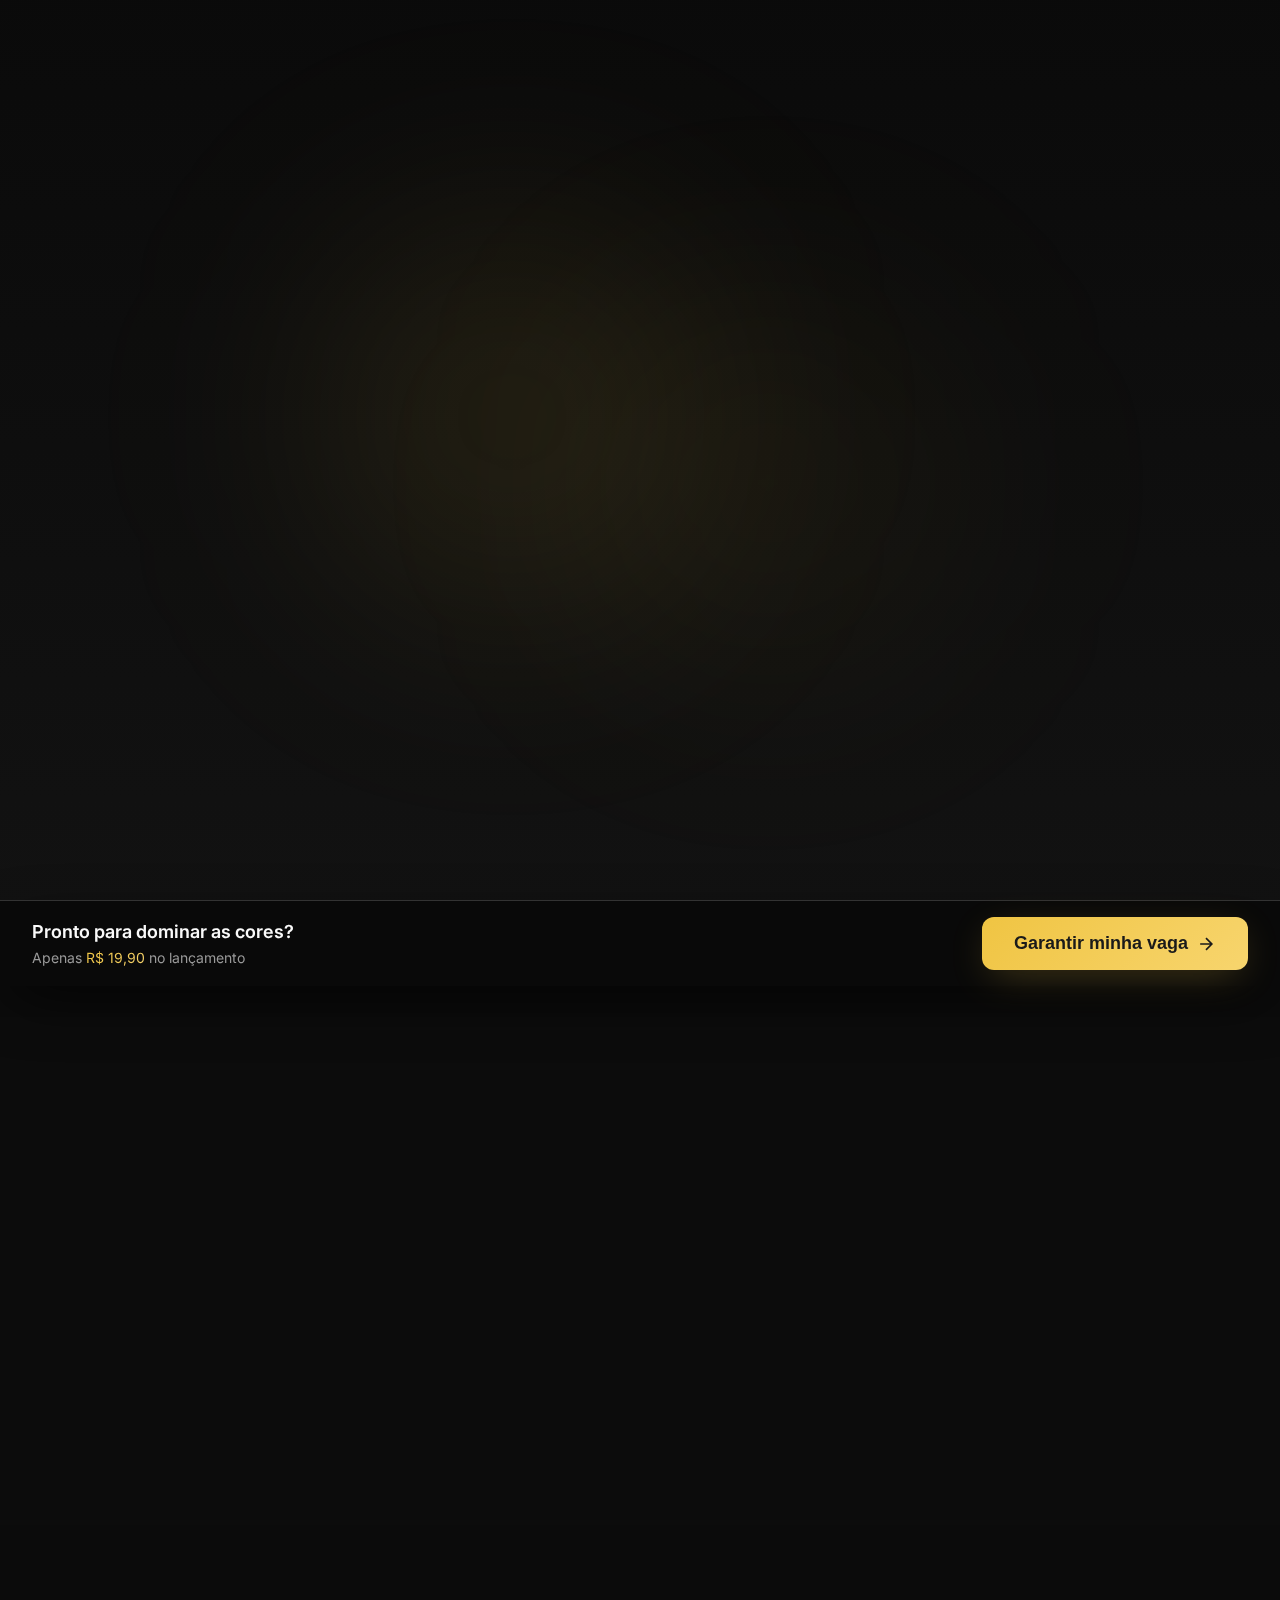
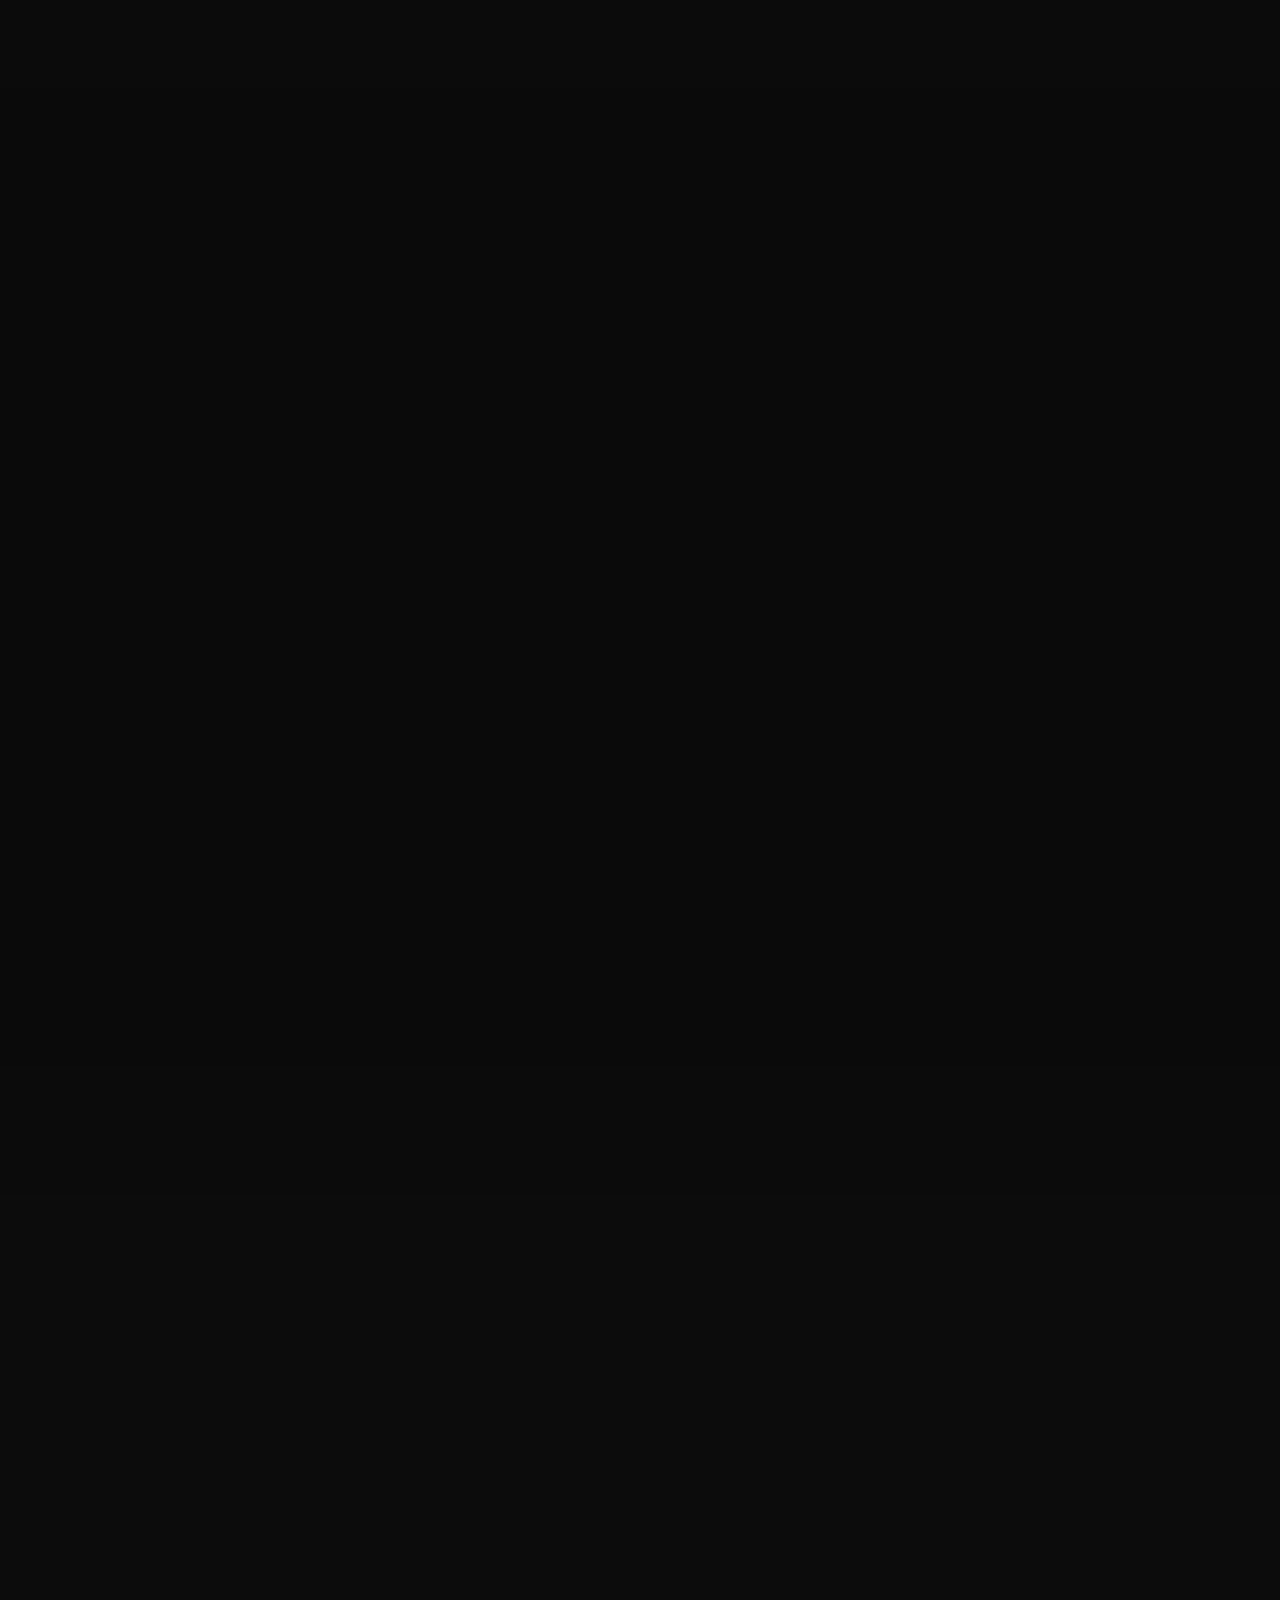
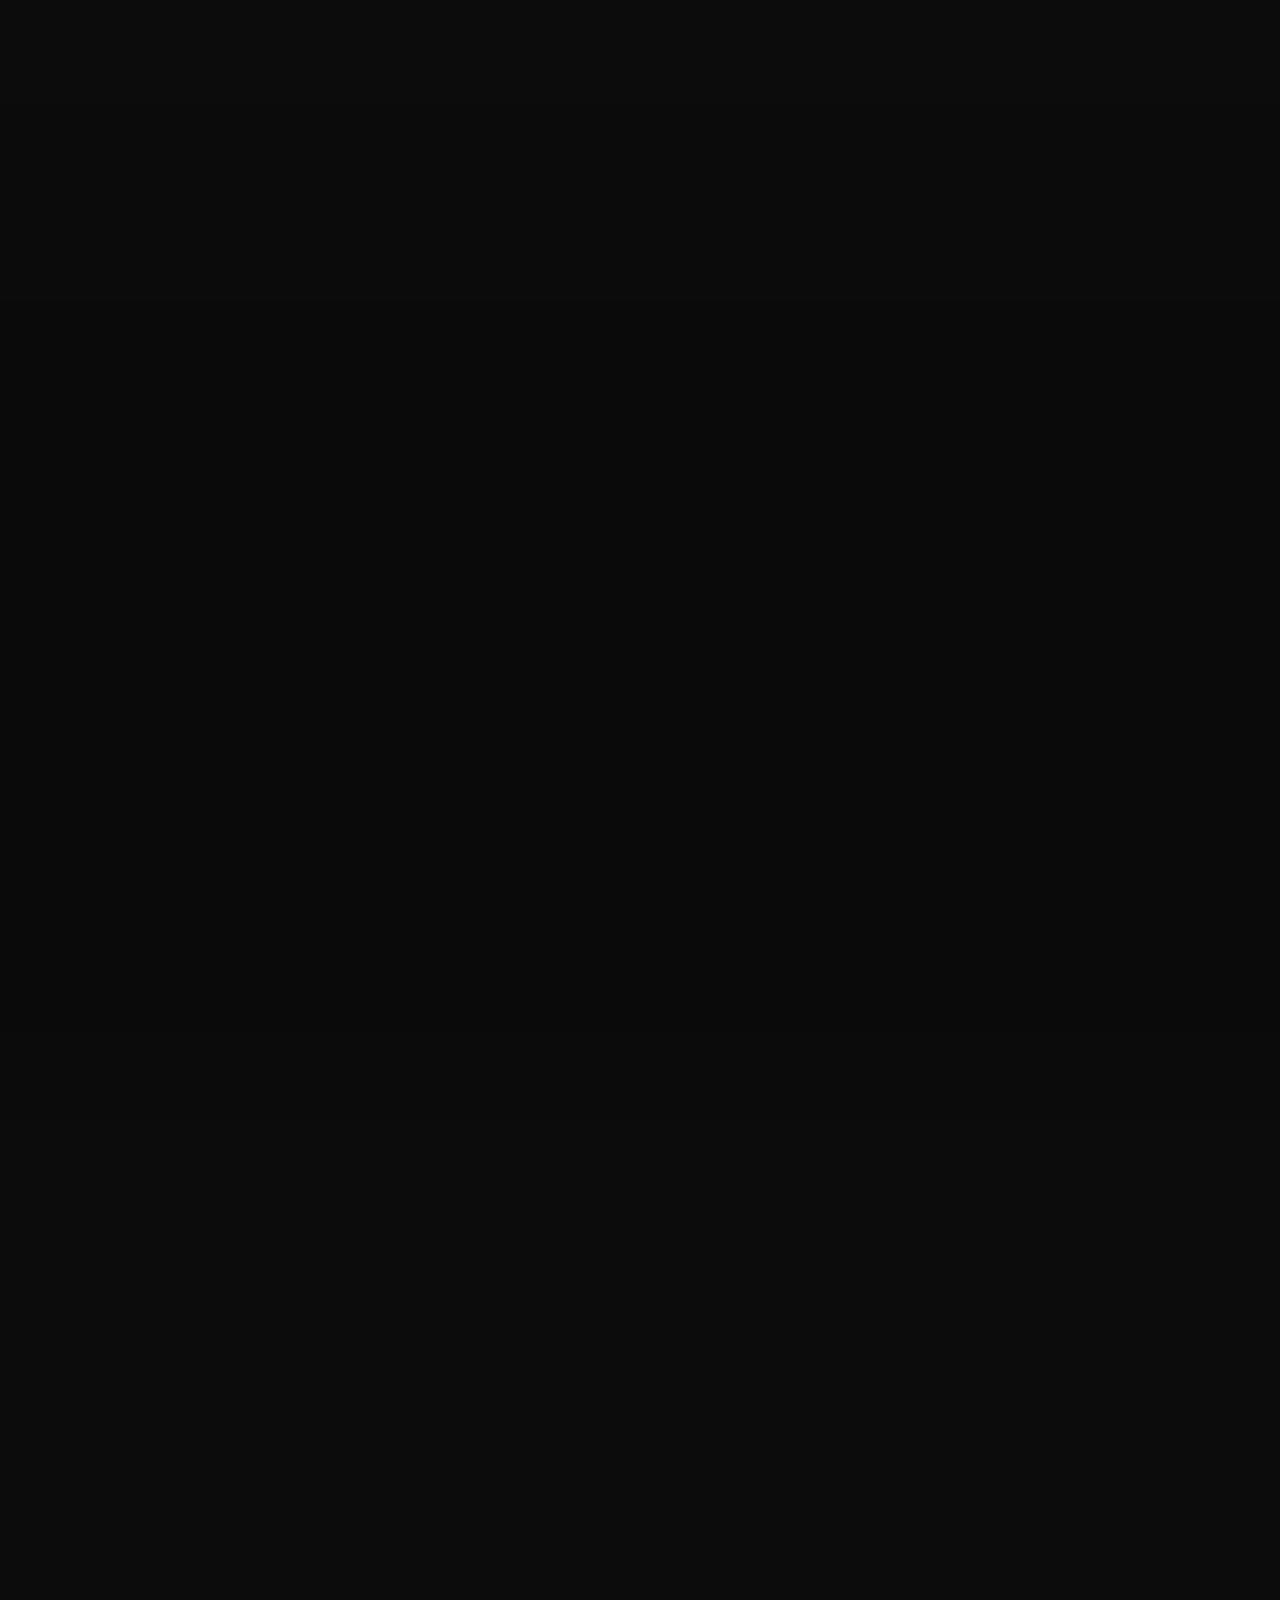
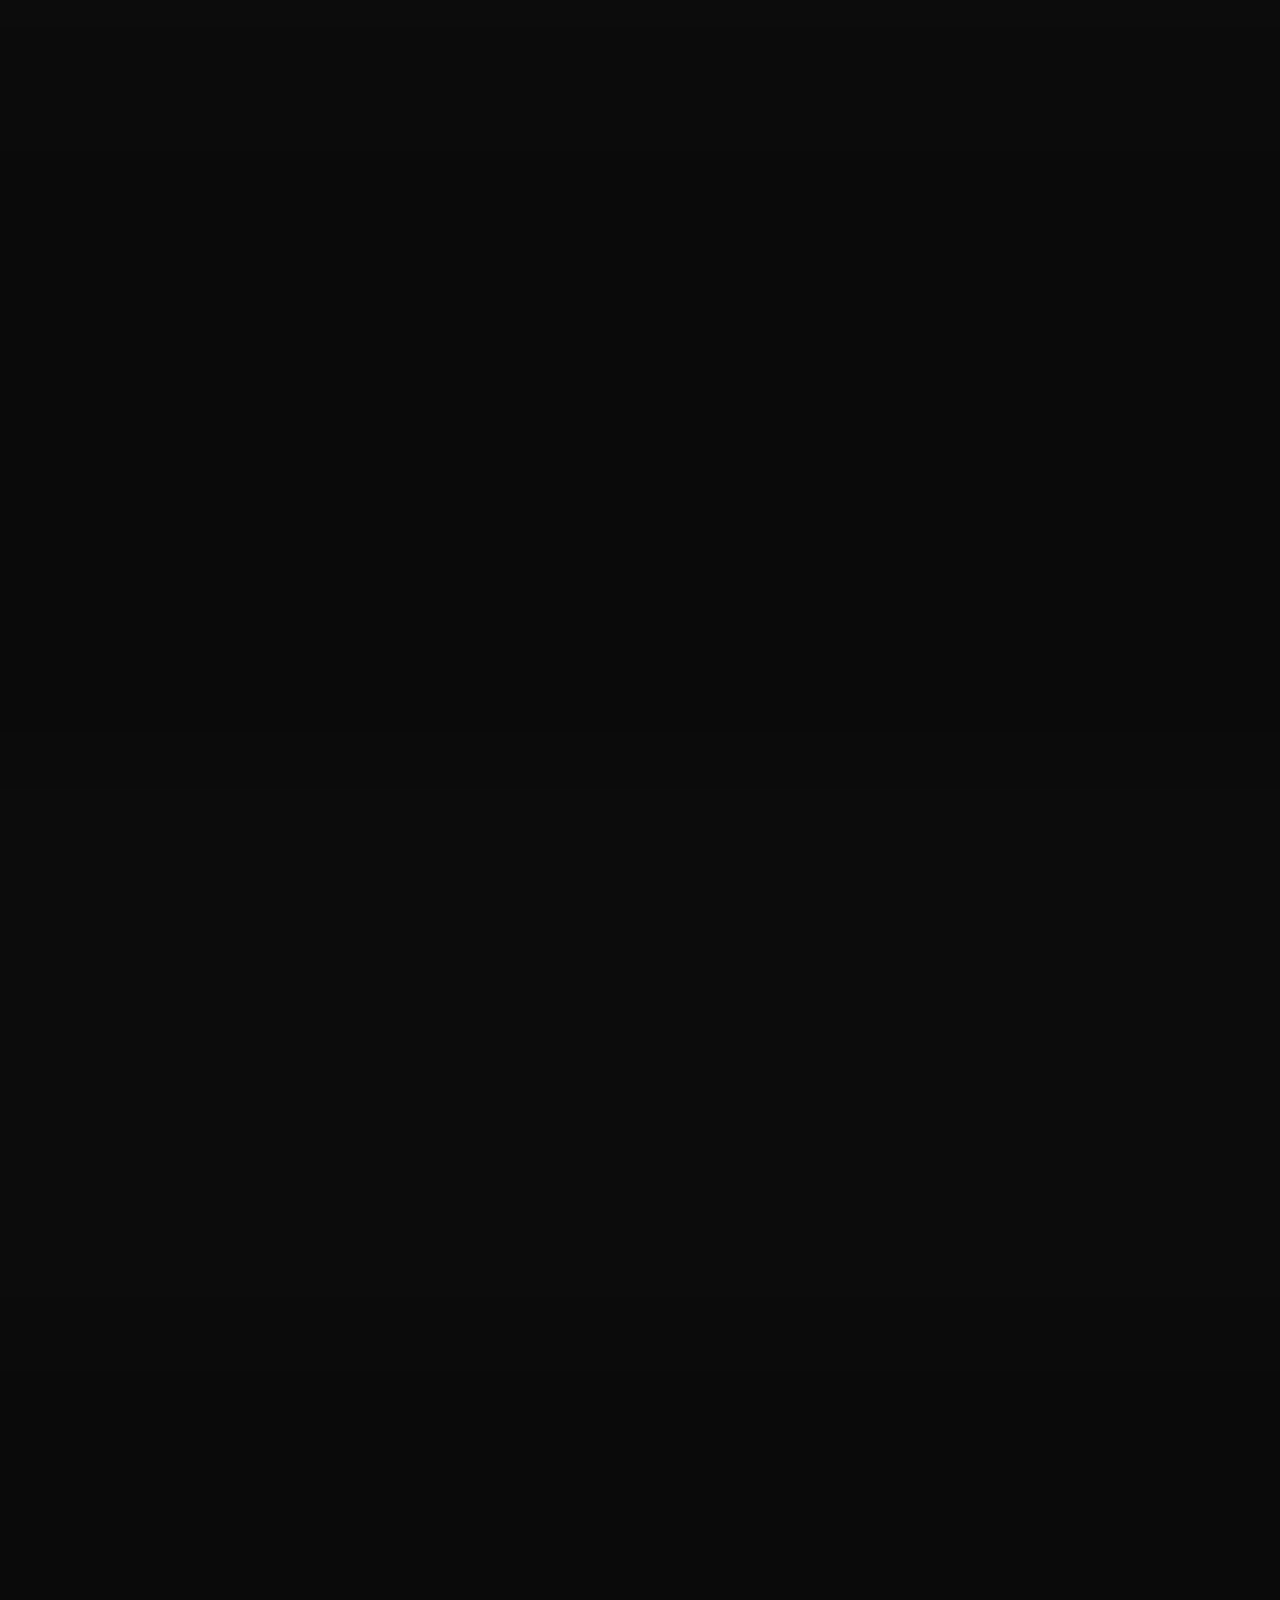
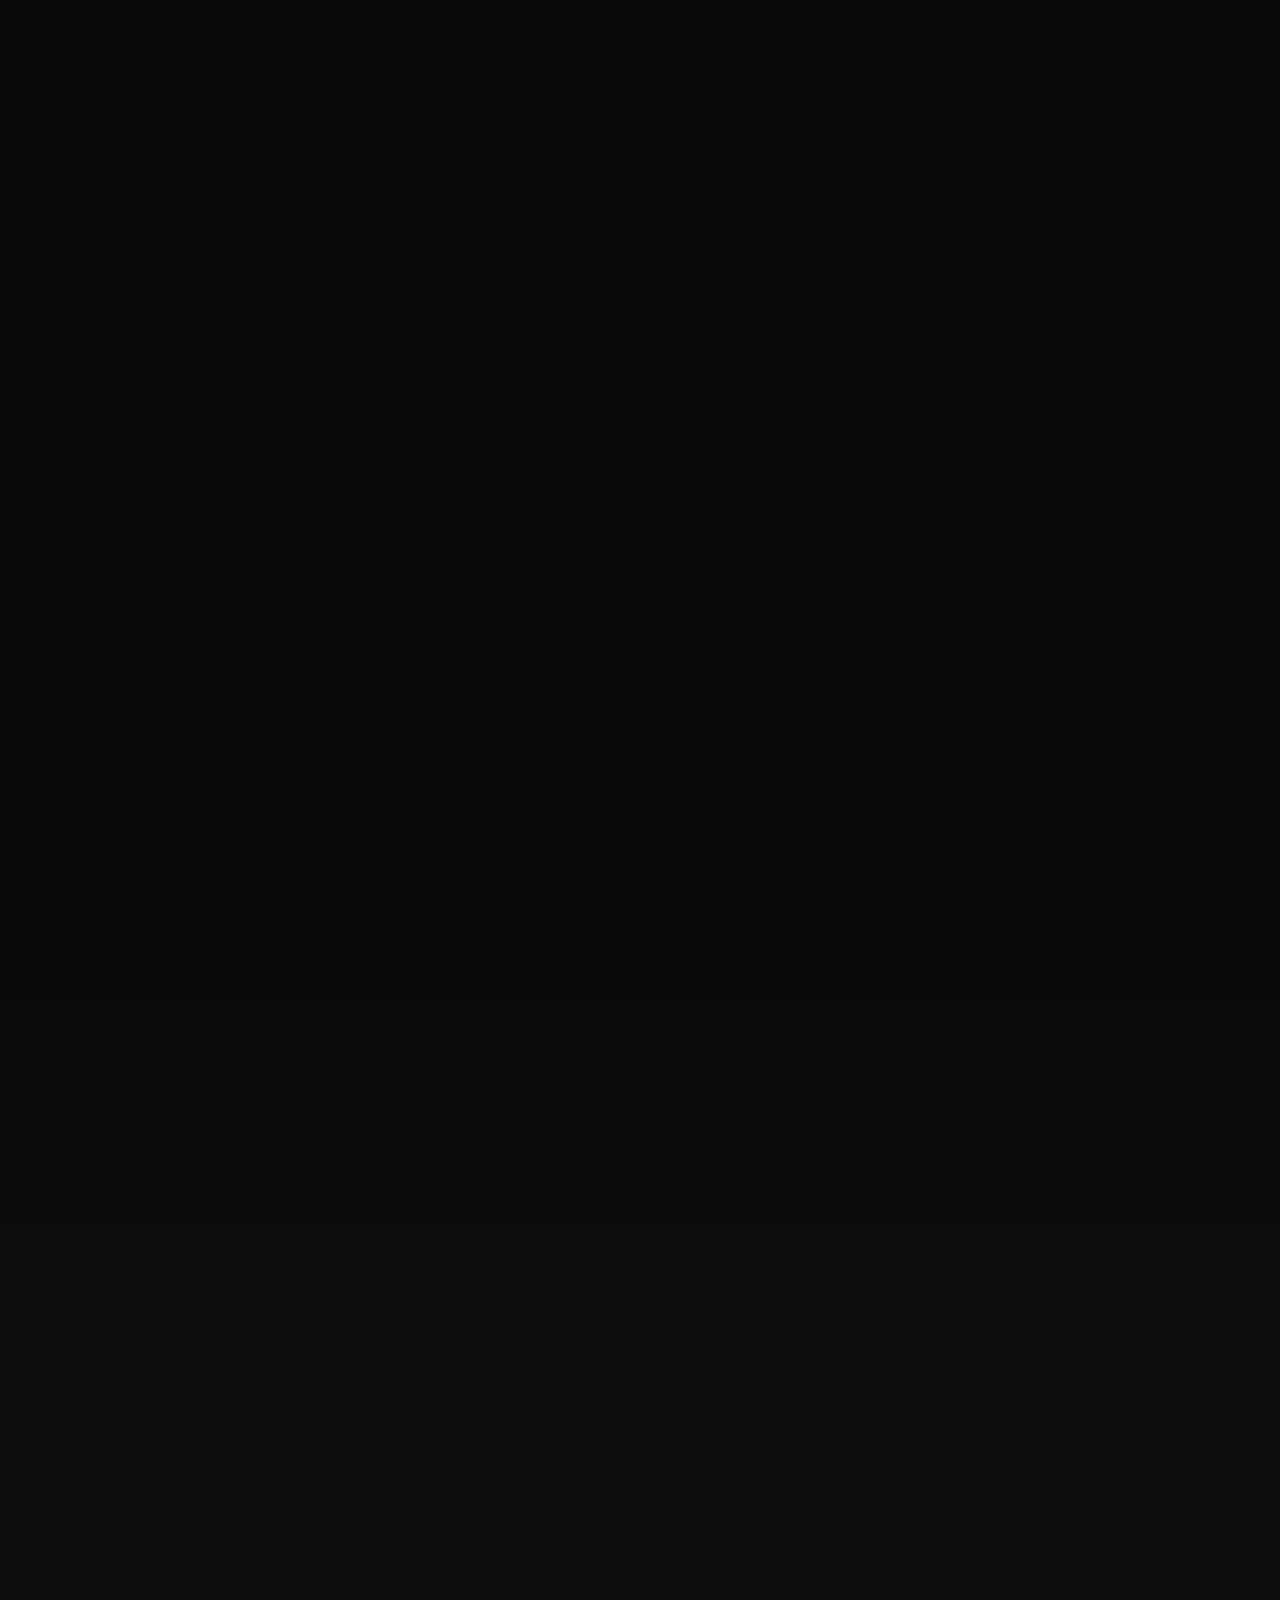
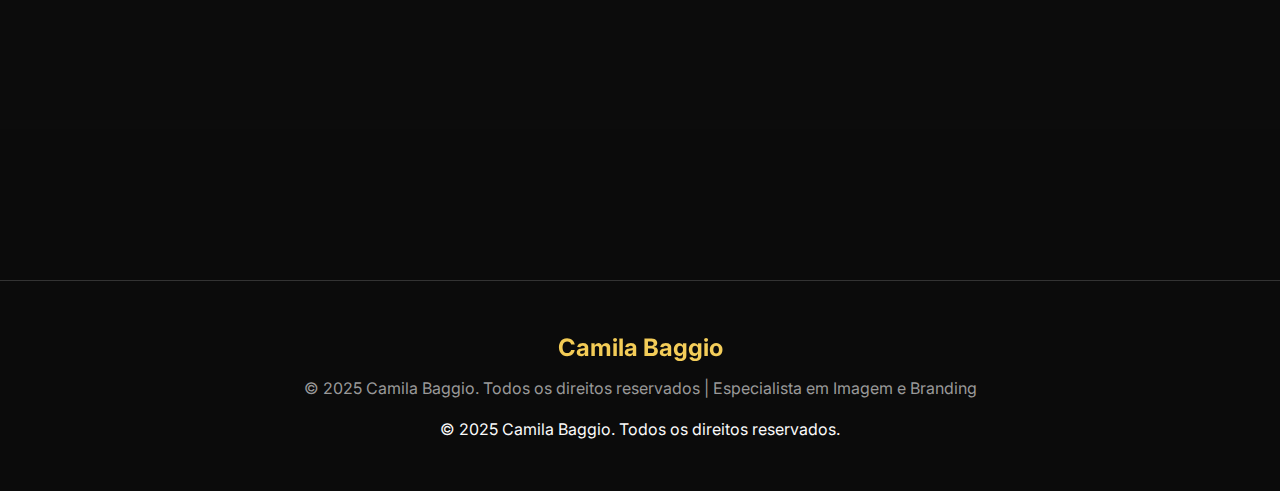
<file: index.html>
<!DOCTYPE html>
<html lang="pt-BR">
<head>
    <meta charset="UTF-8">
    <meta name="viewport" content="width=device-width, initial-scale=1.0">
    <title>Círculo Cromático Descomplicado | Aprenda a Combinar Cores com Confiança</title>
    <meta name="description" content="Domine as combinações de cores nas roupas e na maquiagem sem depender de ninguém. E-book prático e visual para transformar sua relação com as cores." />
    <meta name="author" content="Camila Baggio - Branding & Image Specialist" />
    <meta name="keywords" content="círculo cromático, combinar cores, maquiagem, moda, consultoria de imagem, guia de cores" />
    
    <meta property="og:title" content="Círculo Cromático Descomplicado | Aprenda a Combinar Cores" />
    <meta property="og:description" content="Domine as combinações de cores nas roupas e na maquiagem. E-book prático e visual por apenas R$ 19,90." />
    <meta property="og:type" content="website" />
    
    <link rel="preconnect" href="https://fonts.googleapis.com">
    <link rel="preconnect" href="https://fonts.gstatic.com" crossorigin>
    <link href="https://fonts.googleapis.com/css2?family=Inter:wght@300;400;500;600;700;800&family=Playfair+Display:wght@600;700;800&display=swap" rel="stylesheet">
    
    <link rel="stylesheet" href="style.css">
</head>
<body>
    <!-- Hero Section -->
    <section id="hero" class="hero-section">
        <div class="gradient-bg"></div>
        <div class="glow-effect glow-1"></div>
        <div class="glow-effect glow-2"></div>
        
        <div class="container section-padding">
            <div class="hero-content fade-up">
                <h1 class="hero-title">
                    Descomplicando o
                    <span class="gradient-text">Círculo Cromático</span>
                </h1>
                
                <p class="hero-subtitle">
                    Aprenda a combinar cores com confiança em minutos!
                </p>

                <p class="hero-description">
                    Domine as combinações de cores nas roupas e na maquiagem sem depender de ninguém – 
                    mesmo que você nunca tenha entendido esse tal de círculo cromático.
                </p>

                <div class="hero-cta">
                    <button class="btn-primary glow-btn" onclick="scrollToCheckout()">
                        Quero aprender a usar cores agora
                        <svg class="arrow-icon" width="20" height="20" viewBox="0 0 24 24" fill="none" stroke="currentColor" stroke-width="2">
                            <path d="M5 12h14M12 5l7 7-7 7"/>
                        </svg>
                    </button>
                </div>

                <p class="hero-footer">
                    ✨ Acesso imediato após a compra | 📱 Compatível com todos os dispositivos
                </p>
            </div>
        </div>
    </section>

    <!-- Pain Points Section -->
    <section class="pain-points-section">
        <div class="container section-padding">
            <div class="pain-points-wrapper">
                <div class="pain-card fade-up" style="animation-delay: 0s;">
                    <div class="pain-icon pain-icon-red">
                        <svg width="20" height="20" viewBox="0 0 24 24" fill="none" stroke="currentColor" stroke-width="2">
                            <path d="M18 6L6 18M6 6l12 12"/>
                        </svg>
                    </div>
                    <p>Você sente insegurança na hora de combinar cores nas roupas?</p>
                </div>

                <div class="pain-card fade-up" style="animation-delay: 0.1s;">
                    <div class="pain-icon pain-icon-red">
                        <svg width="20" height="20" viewBox="0 0 24 24" fill="none" stroke="currentColor" stroke-width="2">
                            <path d="M18 6L6 18M6 6l12 12"/>
                        </svg>
                    </div>
                    <p>Já tentou usar o círculo cromático e achou confuso demais?</p>
                </div>

                <div class="pain-card fade-up" style="animation-delay: 0.2s;">
                    <div class="pain-icon pain-icon-red">
                        <svg width="20" height="20" viewBox="0 0 24 24" fill="none" stroke="currentColor" stroke-width="2">
                            <path d="M18 6L6 18M6 6l12 12"/>
                        </svg>
                    </div>
                    <p>Fica perdida escolhendo tons de sombra ou corretivo certo?</p>
                </div>

                <div class="pain-card fade-up" style="animation-delay: 0.3s;">
                    <div class="pain-icon pain-icon-red">
                        <svg width="20" height="20" viewBox="0 0 24 24" fill="none" stroke="currentColor" stroke-width="2">
                            <path d="M18 6L6 18M6 6l12 12"/>
                        </svg>
                    </div>
                    <p>Sempre usa as mesmas combinações por medo de errar?</p>
                </div>

                <div class="solution-card fade-up" style="animation-delay: 0.4s;">
                    <div class="pain-icon pain-icon-gold">
                        <svg width="24" height="24" viewBox="0 0 24 24" fill="none" stroke="currentColor" stroke-width="2">
                            <path d="M20 6L9 17l-5-5"/>
                        </svg>
                    </div>
                    <div>
                        <p class="solution-title">A Solução está aqui!</p>
                        <p class="solution-description">
                            Com este e-book, você vai entender as cores de forma simples e finalmente 
                            criar combinações harmônicas com facilidade – sem ficar presa ao básico!
                        </p>
                    </div>
                </div>
            </div>
        </div>
    </section>

    <!-- Product Showcase Section -->
    <section class="product-section">
        <div class="container section-padding">
            <div class="product-grid">
                <div class="product-image fade-up">
                    <img src="assets/images/ebookcamila.png" alt="E-book Círculo Cromático Descomplicado - Mockup 3D" />
                </div>

                <div class="product-content fade-up" style="animation-delay: 0.2s;">
                    <div class="badge">📘 O que você vai receber</div>

                    <h2 class="section-title">
                        Um guia <span class="gradient-text">prático e visual</span>
                    </h2>

                    <p class="section-description">
                        Um e-book direto ao ponto, visual e fácil de entender, que transforma o 
                        círculo cromático em uma ferramenta prática para o seu dia a dia, seja na 
                        moda ou na maquiagem.
                    </p>

                    <div class="feature-list-card">
                        <ul class="feature-list">
                            <li><span class="dot"></span>Linguagem simples e acessível</li>
                            <li><span class="dot"></span>Exemplos visuais práticos</li>
                            <li><span class="dot"></span>Aplicável para roupas e maquiagem</li>
                            <li><span class="dot"></span>Acesso imediato em PDF</li>
                            <li><span class="dot"></span>Compatível com todos os dispositivos</li>
                        </ul>
                    </div>
                </div>
            </div>
        </div>
    </section>

    <!-- Features Section -->
    <section class="features-section">
        <div class="container section-padding">
            <div class="section-header fade-up">
                <h2 class="section-title-center">
                    O que você vai <span class="gradient-text">aprender</span>
                </h2>
                <p class="section-subtitle">Conteúdo completo e prático para dominar as cores</p>
            </div>

            <div class="features-grid">
                <div class="feature-card fade-up" style="animation-delay: 0s;">
                    <div class="feature-icon">
                        <svg width="24" height="24" viewBox="0 0 24 24" fill="none" stroke="currentColor" stroke-width="2">
                            <path d="M12 2l3.09 6.26L22 9.27l-5 4.87 1.18 6.88L12 17.77l-6.18 3.25L7 14.14 2 9.27l6.91-1.01L12 2z"/>
                        </svg>
                    </div>
                    <h3>Entenda o Círculo Cromático</h3>
                    <p>Explicação clara e sem termos técnicos confusos – finalmente você vai entender como funciona!</p>
                </div>

                <div class="feature-card fade-up" style="animation-delay: 0.1s;">
                    <div class="feature-icon">
                        <svg width="24" height="24" viewBox="0 0 24 24" fill="none" stroke="currentColor" stroke-width="2">
                            <path d="M12 2l3.09 6.26L22 9.27l-5 4.87 1.18 6.88L12 17.77l-6.18 3.25L7 14.14 2 9.27l6.91-1.01L12 2z"/>
                        </svg>
                    </div>
                    <h3>Combinações de Cores</h3>
                    <p>Aprenda análoga, complementar, tríade e mais – com exemplos visuais para roupas e maquiagens.</p>
                </div>

                <div class="feature-card fade-up" style="animation-delay: 0.2s;">
                    <div class="feature-icon">
                        <svg width="24" height="24" viewBox="0 0 24 24" fill="none" stroke="currentColor" stroke-width="2">
                            <circle cx="12" cy="12" r="3"/><path d="M12 1v6m0 6v6"/>
                        </svg>
                    </div>
                    <h3>Realce a Cor dos Olhos</h3>
                    <p>Descubra como usar sombras certas para destacar seus olhos com estratégia.</p>
                </div>

                <div class="feature-card fade-up" style="animation-delay: 0.3s;">
                    <div class="feature-icon">
                        <svg width="24" height="24" viewBox="0 0 24 24" fill="none" stroke="currentColor" stroke-width="2">
                            <path d="M20.84 4.61a5.5 5.5 0 0 0-7.78 0L12 5.67l-1.06-1.06a5.5 5.5 0 0 0-7.78 7.78l1.06 1.06L12 21.23l7.78-7.78 1.06-1.06a5.5 5.5 0 0 0 0-7.78z"/>
                        </svg>
                    </div>
                    <h3>Corretivos sem Erro</h3>
                    <p>Escolha os tons perfeitos usando as cores opostas do círculo cromático.</p>
                </div>

                <div class="feature-card fade-up" style="animation-delay: 0.4s;">
                    <div class="feature-icon">
                        <svg width="24" height="24" viewBox="0 0 24 24" fill="none" stroke="currentColor" stroke-width="2">
                            <path d="M21 16V8a2 2 0 0 0-1-1.73l-7-4a2 2 0 0 0-2 0l-7 4A2 2 0 0 0 3 8v8a2 2 0 0 0 1 1.73l7 4a2 2 0 0 0 2 0l7-4A2 2 0 0 0 21 16z"/>
                        </svg>
                    </div>
                    <h3>Psicologia das Cores</h3>
                    <p>Entenda como as cores comunicam e transmita as mensagens certas ao se vestir.</p>
                </div>

                <div class="feature-card fade-up" style="animation-delay: 0.5s;">
                    <div class="feature-icon">
                        <svg width="24" height="24" viewBox="0 0 24 24" fill="none" stroke="currentColor" stroke-width="2">
                            <circle cx="12" cy="12" r="10"/><path d="M12 16v-4m0-4h.01"/>
                        </svg>
                    </div>
                    <h3>Aplicação Prática</h3>
                    <p>Técnicas que você pode aplicar imediatamente, mesmo na correria do dia a dia.</p>
                </div>
            </div>
        </div>
    </section>

    <!-- Benefits Section -->
    <section class="benefits-section">
        <div class="container section-padding">
            <div class="section-header fade-up">
                <h2 class="section-title-center">
                    Benefícios <span class="gradient-text">diretos</span>
                </h2>
                <p class="section-subtitle">Transforme sua relação com as cores</p>
            </div>

            <div class="benefits-grid">
                <div class="benefit-card fade-up" style="animation-delay: 0s;">
                    <div class="check-icon">
                        <svg width="20" height="20" viewBox="0 0 24 24" fill="none" stroke="currentColor" stroke-width="2">
                            <path d="M20 6L9 17l-5-5"/>
                        </svg>
                    </div>
                    <p>Nunca mais dizer "essa cor combina com qual?"</p>
                </div>

                <div class="benefit-card fade-up" style="animation-delay: 0.1s;">
                    <div class="check-icon">
                        <svg width="20" height="20" viewBox="0 0 24 24" fill="none" stroke="currentColor" stroke-width="2">
                            <path d="M20 6L9 17l-5-5"/>
                        </svg>
                    </div>
                    <p>Montar looks mais criativos e estilosos mesmo com poucas peças</p>
                </div>

                <div class="benefit-card fade-up" style="animation-delay: 0.2s;">
                    <div class="check-icon">
                        <svg width="20" height="20" viewBox="0 0 24 24" fill="none" stroke="currentColor" stroke-width="2">
                            <path d="M20 6L9 17l-5-5"/>
                        </svg>
                    </div>
                    <p>Maquiagens mais profissionais com destaque real para seus traços</p>
                </div>

                <div class="benefit-card fade-up" style="animation-delay: 0.3s;">
                    <div class="check-icon">
                        <svg width="20" height="20" viewBox="0 0 24 24" fill="none" stroke="currentColor" stroke-width="2">
                            <path d="M20 6L9 17l-5-5"/>
                        </svg>
                    </div>
                    <p>Aplicação rápida, mesmo na correria</p>
                </div>

                <div class="benefit-card fade-up" style="animation-delay: 0.4s;">
                    <div class="check-icon">
                        <svg width="20" height="20" viewBox="0 0 24 24" fill="none" stroke="currentColor" stroke-width="2">
                            <path d="M20 6L9 17l-5-5"/>
                        </svg>
                    </div>
                    <p>Aumento de autoconfiança ao se vestir</p>
                </div>

                <div class="benefit-card fade-up" style="animation-delay: 0.5s;">
                    <div class="check-icon">
                        <svg width="20" height="20" viewBox="0 0 24 24" fill="none" stroke="currentColor" stroke-width="2">
                            <path d="M20 6L9 17l-5-5"/>
                        </svg>
                    </div>
                    <p>Entendimento visual para qualquer estilo (profissional, fashionista ou iniciante)</p>
                </div>
            </div>
        </div>
    </section>

    <!-- Target Audience Section -->
    <section class="audience-section">
        <div class="container section-padding">
            <div class="section-header fade-up">
                <h2 class="section-title-center">
                    Para quem é <span class="gradient-text">este e-book?</span>
                </h2>
                <p class="section-subtitle">Este conteúdo foi criado especialmente para você que:</p>
            </div>

            <div class="audience-grid">
                <div class="audience-card fade-up" style="animation-delay: 0s;">
                    <div class="audience-icon">
                        <svg width="24" height="24" viewBox="0 0 24 24" fill="none" stroke="currentColor" stroke-width="2">
                            <path d="M20 21v-2a4 4 0 0 0-4-4H8a4 4 0 0 0-4 4v2"/><circle cx="12" cy="7" r="4"/>
                        </svg>
                    </div>
                    <p>Quer se vestir melhor com consciência de imagem</p>
                </div>

                <div class="audience-card fade-up" style="animation-delay: 0.1s;">
                    <div class="audience-icon">
                        <svg width="24" height="24" viewBox="0 0 24 24" fill="none" stroke="currentColor" stroke-width="2">
                            <path d="M20.84 4.61a5.5 5.5 0 0 0-7.78 0L12 5.67l-1.06-1.06a5.5 5.5 0 0 0-7.78 7.78l1.06 1.06L12 21.23l7.78-7.78 1.06-1.06a5.5 5.5 0 0 0 0-7.78z"/>
                        </svg>
                    </div>
                    <p>Ama maquiagem e quer realçar suas características naturais</p>
                </div>

                <div class="audience-card fade-up" style="animation-delay: 0.2s;">
                    <div class="audience-icon">
                        <svg width="24" height="24" viewBox="0 0 24 24" fill="none" stroke="currentColor" stroke-width="2">
                            <rect x="2" y="2" width="20" height="20" rx="2.18" ry="2.18"/><line x1="7" y1="2" x2="7" y2="22"/><line x1="17" y1="2" x2="17" y2="22"/><line x1="2" y1="12" x2="22" y2="12"/><line x1="2" y1="7" x2="7" y2="7"/><line x1="2" y1="17" x2="7" y2="17"/><line x1="17" y1="17" x2="22" y2="17"/><line x1="17" y1="7" x2="22" y2="7"/>
                        </svg>
                    </div>
                    <p>Trabalha com imagem, moda ou beleza</p>
                </div>

                <div class="audience-card fade-up" style="animation-delay: 0.3s;">
                    <div class="audience-icon">
                        <svg width="24" height="24" viewBox="0 0 24 24" fill="none" stroke="currentColor" stroke-width="2">
                            <path d="M16 21v-2a4 4 0 0 0-4-4H5a4 4 0 0 0-4 4v2"/><circle cx="8.5" cy="7" r="4"/><polyline points="17 11 19 13 23 9"/>
                        </svg>
                    </div>
                    <p>Está iniciando na consultoria de imagem</p>
                </div>

                <div class="audience-card fade-up" style="animation-delay: 0.4s;">
                    <div class="audience-icon">
                        <svg width="24" height="24" viewBox="0 0 24 24" fill="none" stroke="currentColor" stroke-width="2">
                            <path d="M12 2l3.09 6.26L22 9.27l-5 4.87 1.18 6.88L12 17.77l-6.18 3.25L7 14.14 2 9.27l6.91-1.01L12 2z"/>
                        </svg>
                    </div>
                    <p>Quer transformar insegurança em estilo com estratégia</p>
                </div>
            </div>
        </div>
    </section>

    <!-- Author Section -->
    <section class="author-section">
        <div class="container section-padding">
            <div class="author-card fade-up">
                <div class="author-image">
                    <img src="assets/images/camilabaggio.png" alt="Camila Baggio - Branding & Image Specialist" />
                </div>

                <div class="author-content">
                    <p class="author-label">Quem criou este e-book?</p>
                    <h2 class="author-name">Camila Baggio</h2>
                    <p class="author-title gradient-text">Branding & Image Specialist</p>

                    <p class="author-bio">
                        Gestora de Imagem e presença profissional, especialista em cores, estilo e 
                        expressão visual. Ajudo pessoas a traduzirem quem são através da imagem, 
                        de forma estratégica e autêntica.
                    </p>

                    <div class="author-badge">
                        <p>✨ Especialista em Teoria das Cores e Consultoria de Imagem</p>
                    </div>
                </div>
            </div>
        </div>
    </section>

    <!-- Testimonials Section -->
<section class="testimonials-section">
    <div class="container section-padding">
        <div class="section-header fade-up">
            <h2 class="section-title-center">
                O que dizem sobre <span class="gradient-text">o método</span>
            </h2>
            <p class="section-subtitle">Resultados reais de quem já aprendeu</p>
        </div>

        <div class="testimonials-grid">
            <div class="testimonial-card fade-up" style="animation-delay: 0s;">
                <div class="stars">
                    <!-- 5 estrelas -->
                    <svg width="20" height="20" viewBox="0 0 24 24" fill="currentColor" stroke="currentColor" stroke-width="2">
                        <polygon points="12 2 15.09 8.26 22 9.27 17 14.14 18.18 21.02 12 17.77 5.82 21.02 7 14.14 2 9.27 8.91 8.26 12 2"/>
                    </svg>
                    <!-- Repetir mais 4 vezes -->
                </div>
                <p class="testimonial-text">"Sempre achei esse assunto impossível, mas com esse e-book finalmente consegui entender as combinações! Já montei looks que nunca imaginei."</p>
                <div class="testimonial-author">
                    <div class="author-avatar">
                        <img src="assets/images/juliana.png" alt="Juliana S." />
                    </div>
                    <div class="author-info">
                        <p class="author-name-small">Juliana S.</p>
                        <p class="author-role">Consultora de Estilo</p>
                    </div>
                </div>
            </div>

            <div class="testimonial-card fade-up" style="animation-delay: 0.1s;">
                <div class="stars">
                    <!-- 5 estrelas -->
                </div>
                <p class="testimonial-text">"Mudou completamente minha forma de trabalhar com sombras. Agora consigo realçar os olhos das clientes de forma estratégica!"</p>
                <div class="testimonial-author">
                    <div class="author-avatar">
                        <img src="assets/images/maquiadora.png" alt="Mariana L." />
                    </div>
                    <div class="author-info">
                        <p class="author-name-small">Mariana L.</p>
                        <p class="author-role">Maquiadora Profissional</p>
                    </div>
                </div>
            </div>

            <div class="testimonial-card fade-up" style="animation-delay: 0.2s;">
                <div class="stars">
                    <!-- 5 estrelas -->
                </div>
                <p class="testimonial-text">"Finalmente entendi como me vestir com mais confiança! As explicações são claras e os exemplos práticos fazem toda a diferença."</p>
                <div class="testimonial-author">
                    <div class="author-avatar">
                        <img src="assets/images/empresaria.png" alt="Paula R." />
                    </div>
                    <div class="author-info">
                        <p class="author-name-small">Paula R.</p>
                        <p class="author-role">Empresária</p>
                    </div>
                </div>
            </div>
        </div>
    </div>
</section>

    <!-- Pricing Section -->
<section id="checkout" class="pricing-section">
    <div class="container section-padding">
        <div class="pricing-card fade-up">
            <div class="pricing-header">
                <div class="urgency-badge">
                    <svg width="16" height="16" viewBox="0 0 24 24" fill="none" stroke="currentColor" stroke-width="2">
                        <circle cx="12" cy="12" r="10"/><polyline points="12 6 12 12 16 14"/>
                    </svg>
                    Oferta de Lançamento
                </div>
                
                <!-- Timer de Escassez -->
                <div class="urgency-timer fade-up">
                    <div class="timer-header">
                        <svg width="20" height="20" viewBox="0 0 24 24" fill="none" stroke="currentColor" stroke-width="2">
                            <circle cx="12" cy="12" r="10"/><polyline points="12 6 12 12 16 14"/>
                        </svg>
                        <span>Oferta expira em:</span>
                    </div>
                    <div class="timer-display">
                        <div class="time-unit">
                            <span class="time-number" id="minutes">15</span>
                            <span class="time-label">minutos</span>
                        </div>
                        <div class="time-separator">:</div>
                        <div class="time-unit">
                            <span class="time-number" id="seconds">00</span>
                            <span class="time-label">segundos</span>
                        </div>
                    </div>
                    <div class="timer-message">
                        ⚠️ Preço sobe para R$ 39,90 após o timer!
                    </div>
                </div>
                
                <h2 class="pricing-title">
                    Invista no seu <span class="gradient-text">estilo</span>
                </h2>
                <p class="pricing-subtitle">Transforme sua relação com as cores hoje mesmo</p>
            </div>

            <div class="pricing-body">
                <div class="price-section">
                    <p class="old-price">De R$ 39,90</p>
                    <div class="current-price">
                        <span class="gradient-text">R$ 19,90</span>
                    </div>
                    <p class="discount-label">Economize 50% no lançamento</p>
                </div>

                <div class="features-included">
                    <div class="included-item">
                        <div class="check-icon-small">
                            <svg width="16" height="16" viewBox="0 0 24 24" fill="none" stroke="currentColor" stroke-width="2">
                                <path d="M20 6L9 17l-5-5"/>
                            </svg>
                        </div>
                        <p>Acesso imediato ao e-book completo</p>
                    </div>
                    <div class="included-item">
                        <div class="check-icon-small">
                            <svg width="16" height="16" viewBox="0 0 24 24" fill="none" stroke="currentColor" stroke-width="2">
                                <path d="M20 6L9 17l-5-5"/>
                            </svg>
                        </div>
                        <p>Formato PDF para todos os dispositivos</p>
                    </div>
                    <div class="included-item">
                        <div class="check-icon-small">
                            <svg width="16" height="16" viewBox="0 0 24 24" fill="none" stroke="currentColor" stroke-width="2">
                                <path d="M20 6L9 17l-5-5"/>
                            </svg>
                        </div>
                        <p>Conteúdo visual e prático</p>
                    </div>
                    <div class="included-item">
                        <div class="check-icon-small">
                            <svg width="16" height="16" viewBox="0 0 24 24" fill="none" stroke="currentColor" stroke-width="2">
                                <path d="M20 6L9 17l-5-5"/>
                            </svg>
                        </div>
                        <p>Exemplos aplicáveis para roupas e maquiagem</p>
                    </div>
                    <div class="included-item">
                        <div class="check-icon-small">
                            <svg width="16" height="16" viewBox="0 0 24 24" fill="none" stroke="currentColor" stroke-width="2">
                                <path d="M20 6L9 17l-5-5"/>
                            </svg>
                        </div>
                        <p>Sem mensalidades ou cobranças recorrentes</p>
                    </div>
                </div>
            </div>

            <button class="btn-primary btn-full glow-btn" onclick="window.open('https://pay.kiwify.com.br/seu-link-aqui', '_blank')">
                Quero dominar o círculo cromático agora!
                <svg class="arrow-icon" width="20" height="20" viewBox="0 0 24 24" fill="none" stroke="currentColor" stroke-width="2">
                    <path d="M5 12h14M12 5l7 7-7 7"/>
                </svg>
            </button>

            <p class="secure-payment">🔒 Pagamento seguro via Kiwify | ✅ Acesso instantâneo</p>
        </div>
    </div>
</section>

    <!-- FAQ Section -->
    <section class="faq-section">
        <div class="container section-padding">
            <div class="section-header fade-up">
                <h2 class="section-title-center">
                    Perguntas <span class="gradient-text">Frequentes</span>
                </h2>
                <p class="section-subtitle">Tire suas dúvidas antes de começar</p>
            </div>

            <div class="faq-wrapper">
                <div class="faq-item fade-up" style="animation-delay: 0s;">
                    <button class="faq-question" onclick="toggleFAQ(this)">
                        <span>Preciso entender de moda para usar esse e-book?</span>
                        <svg class="faq-icon" width="20" height="20" viewBox="0 0 24 24" fill="none" stroke="currentColor" stroke-width="2">
                            <polyline points="6 9 12 15 18 9"/>
                        </svg>
                    </button>
                    <div class="faq-answer">
                        <p>Não! Ele foi criado justamente para quem nunca entendeu esse assunto. A linguagem é simples e os exemplos são visuais e práticos.</p>
                    </div>
                </div>

                <div class="faq-item fade-up" style="animation-delay: 0.1s;">
                    <button class="faq-question" onclick="toggleFAQ(this)">
                        <span>Esse conteúdo serve para maquiagem?</span>
                        <svg class="faq-icon" width="20" height="20" viewBox="0 0 24 24" fill="none" stroke="currentColor" stroke-width="2">
                            <polyline points="6 9 12 15 18 9"/>
                        </svg>
                    </button>
                    <div class="faq-answer">
                        <p>Sim! Há uma seção exclusiva explicando sombras, corretivos e realce de traços usando a teoria das cores.</p>
                    </div>
                </div>

                <div class="faq-item fade-up" style="animation-delay: 0.2s;">
                    <button class="faq-question" onclick="toggleFAQ(this)">
                        <span>Serve para iniciantes em consultoria de imagem?</span>
                        <svg class="faq-icon" width="20" height="20" viewBox="0 0 24 24" fill="none" stroke="currentColor" stroke-width="2">
                            <polyline points="6 9 12 15 18 9"/>
                        </svg>
                    </button>
                    <div class="faq-answer">
                        <p>Perfeito! Este e-book é uma base sólida para começar a trabalhar com cores com segurança e conhecimento profissional.</p>
                    </div>
                </div>

                <div class="faq-item fade-up" style="animation-delay: 0.3s;">
                    <button class="faq-question" onclick="toggleFAQ(this)">
                        <span>Como recebo o e-book?</span>
                        <svg class="faq-icon" width="20" height="20" viewBox="0 0 24 24" fill="none" stroke="currentColor" stroke-width="2">
                            <polyline points="6 9 12 15 18 9"/>
                        </svg>
                    </button>
                    <div class="faq-answer">
                        <p>O acesso é imediato! Após a compra, você receberá o e-book em PDF no seu e-mail cadastrado.</p>
                    </div>
                </div>

                <div class="faq-item fade-up" style="animation-delay: 0.4s;">
                    <button class="faq-question" onclick="toggleFAQ(this)">
                        <span>Posso acessar em qualquer dispositivo?</span>
                        <svg class="faq-icon" width="20" height="20" viewBox="0 0 24 24" fill="none" stroke="currentColor" stroke-width="2">
                            <polyline points="6 9 12 15 18 9"/>
                        </svg>
                    </button>
                    <div class="faq-answer">
                        <p>Sim! O formato PDF pode ser aberto em computadores, tablets e smartphones, permitindo estudar onde e quando quiser.</p>
                    </div>
                </div>

                <div class="faq-item fade-up" style="animation-delay: 0.5s;">
                    <button class="faq-question" onclick="toggleFAQ(this)">
                        <span>Há garantia?</span>
                        <svg class="faq-icon" width="20" height="20" viewBox="0 0 24 24" fill="none" stroke="currentColor" stroke-width="2">
                            <polyline points="6 9 12 15 18 9"/>
                        </svg>
                    </button>
                    <div class="faq-answer">
                        <p>Sim! Você tem 7 dias de garantia incondicional. Se não gostar, devolvemos seu dinheiro sem perguntas.</p>
                    </div>
                </div>
            </div>
        </div>
    </section>

    <!-- Footer -->
    <footer class="footer">
        <div class="container footer-content">
            <p class="footer-name gradient-text">Camila Baggio</p>
            <p class="footer-role">© 2025 Camila Baggio. Todos os direitos reservados | Especialista em Imagem e Branding</p>
            <p class="footer-">© 2025 Camila Baggio. Todos os direitos reservados.</p>
        </div>
    </footer>

    <!-- Sticky Footer CTA -->
    <div id="sticky-footer" class="sticky-footer">
        <div class="container sticky-footer-content">
            <div class="sticky-footer-text">
                <p class="sticky-title">Pronto para dominar as cores?</p>
                <p class="sticky-price">Apenas <span class="gradient-text">R$ 19,90</span> no lançamento</p>
            </div>
            
            <button class="btn-primary btn-sticky" onclick="scrollToCheckout()">
                Garantir minha vaga
                <svg class="arrow-icon" width="20" height="20" viewBox="0 0 24 24" fill="none" stroke="currentColor" stroke-width="2">
                    <path d="M5 12h14M12 5l7 7-7 7"/>
                </svg>
            </button>
        </div>
    </div>

    <script src="script.js"></script>
</body>
</html>
</file>
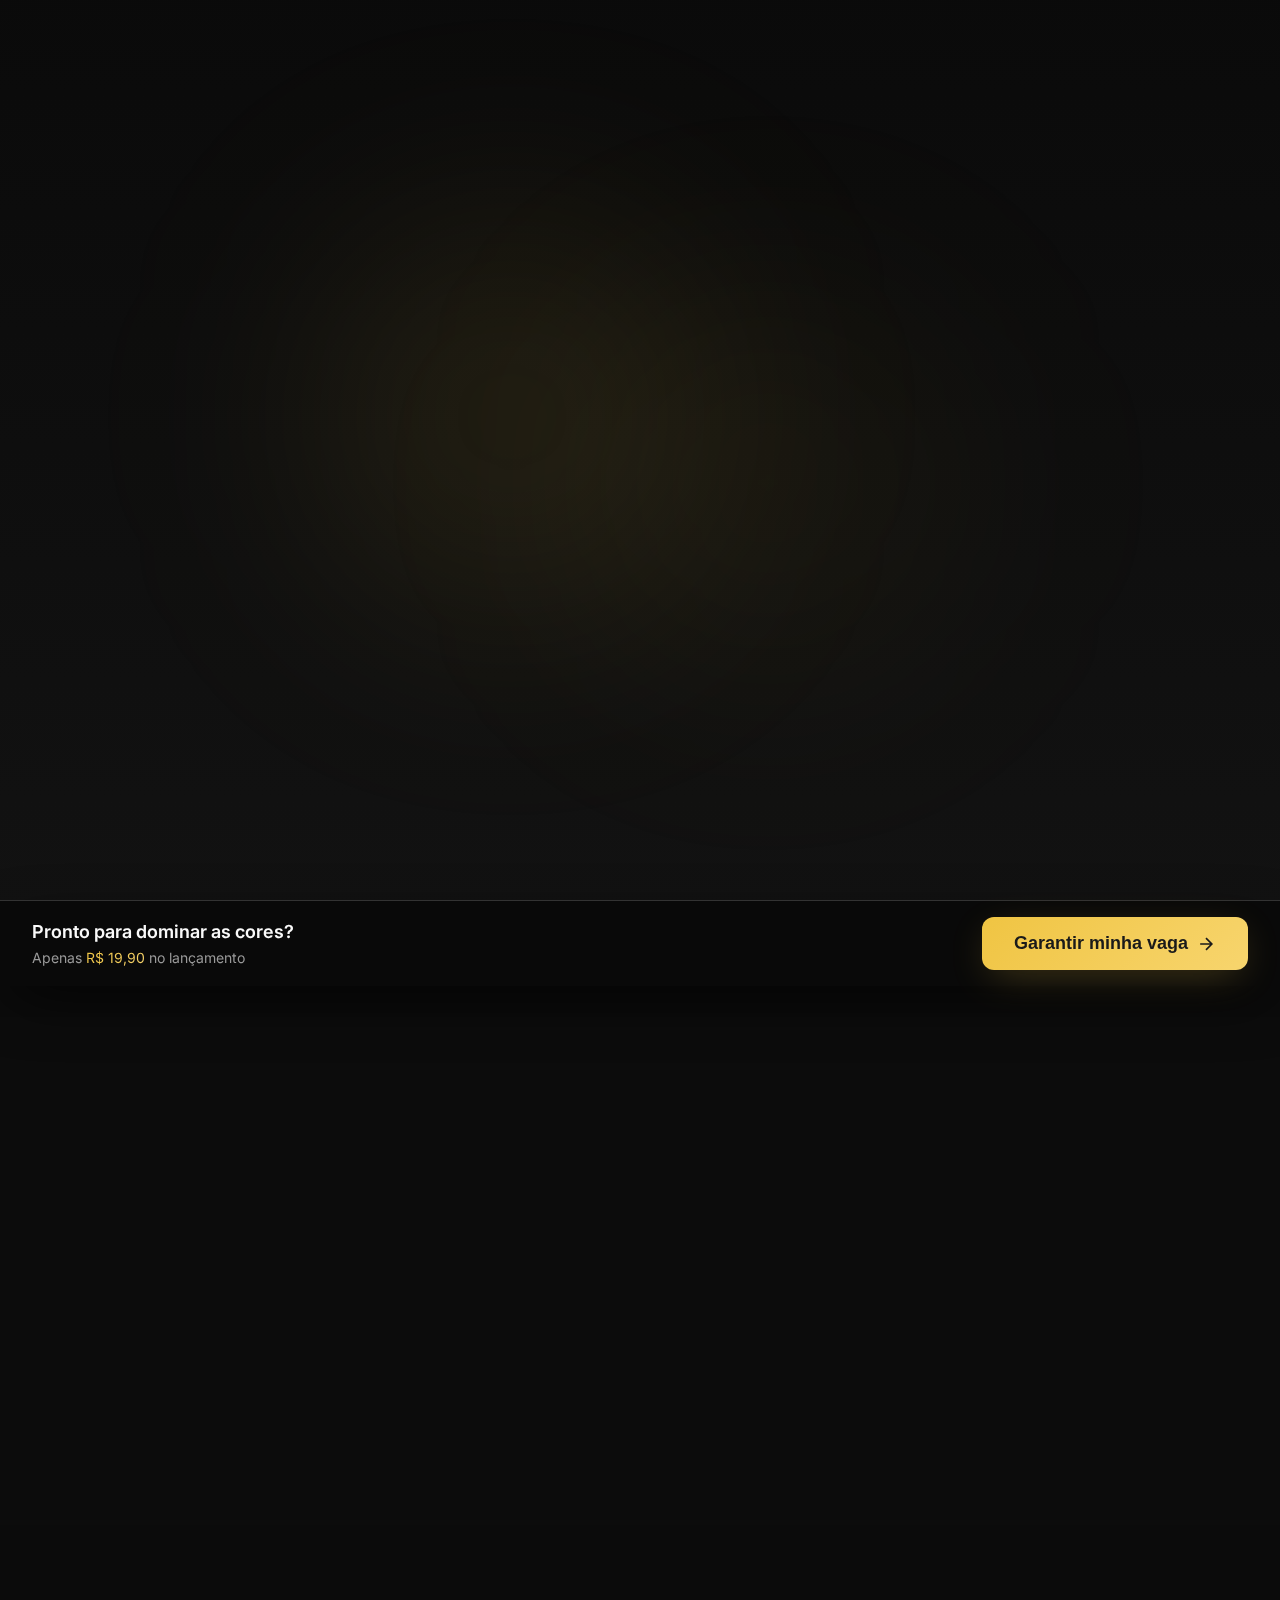
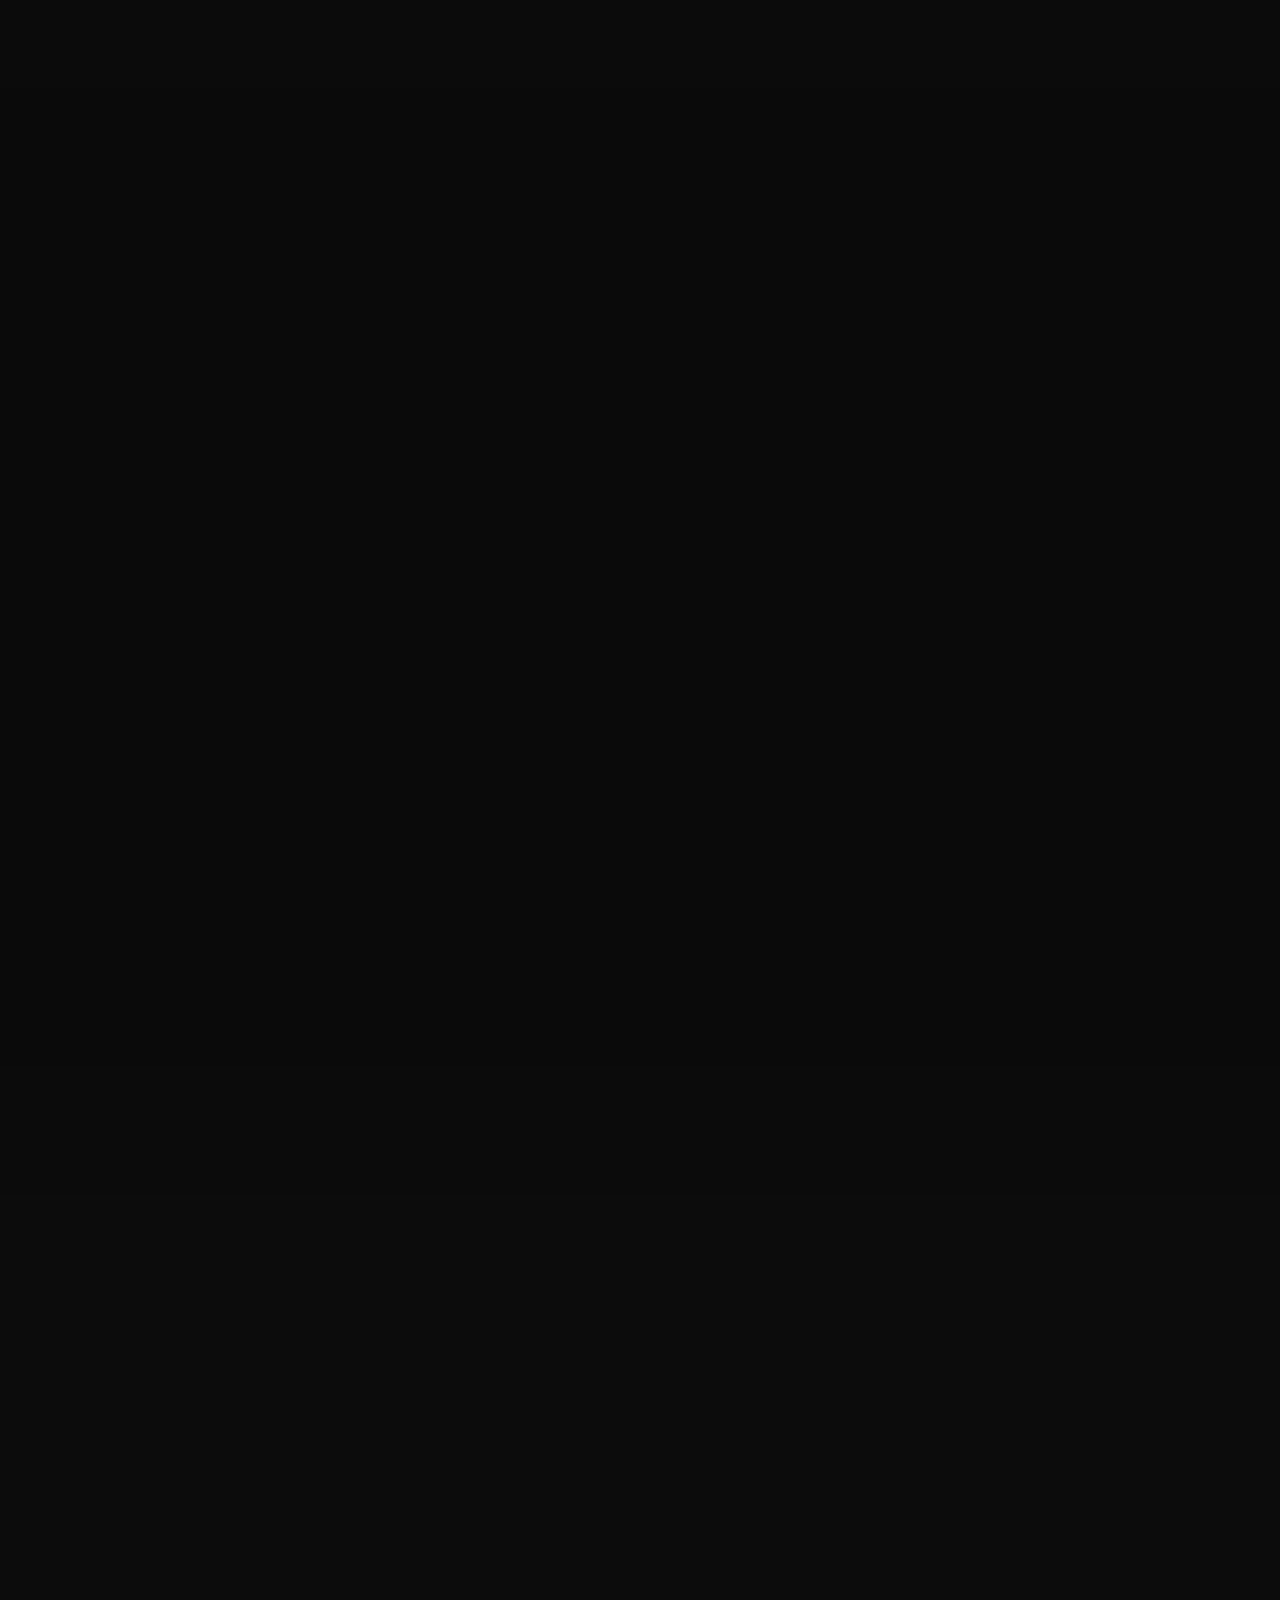
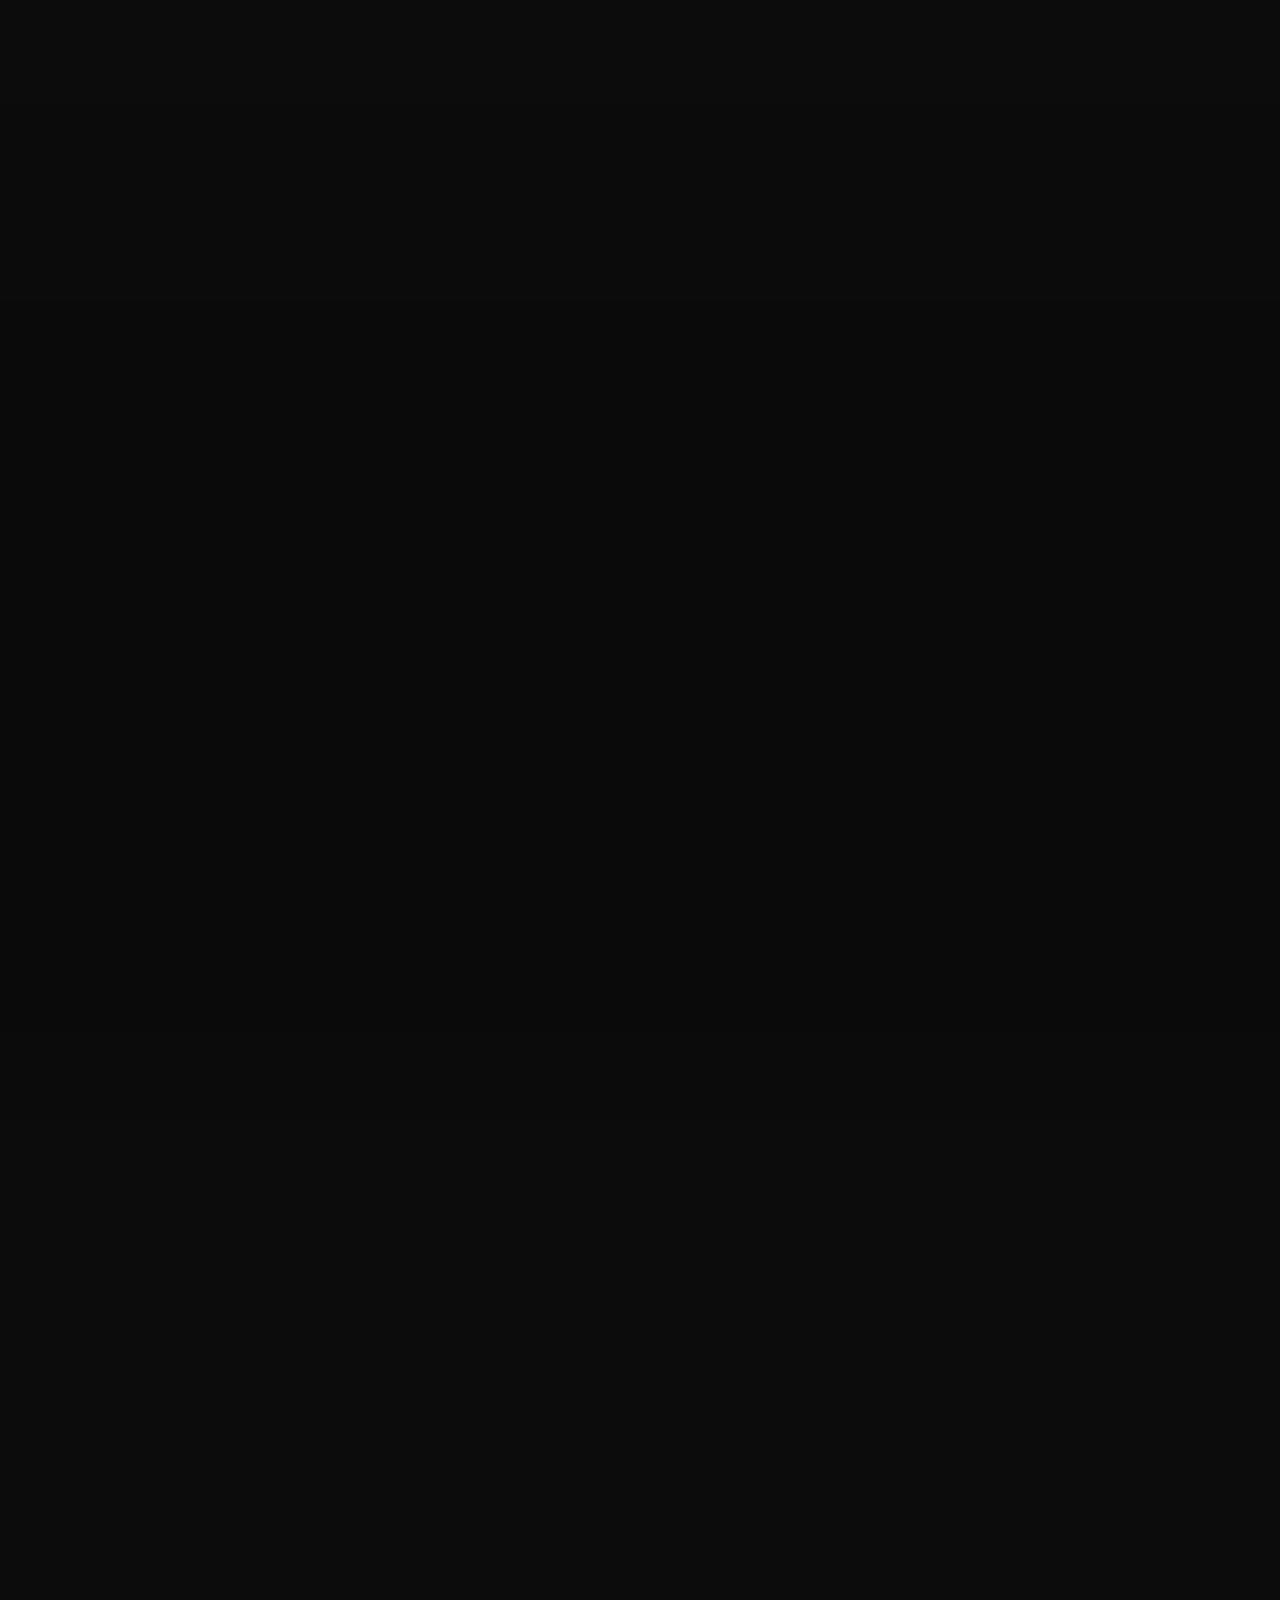
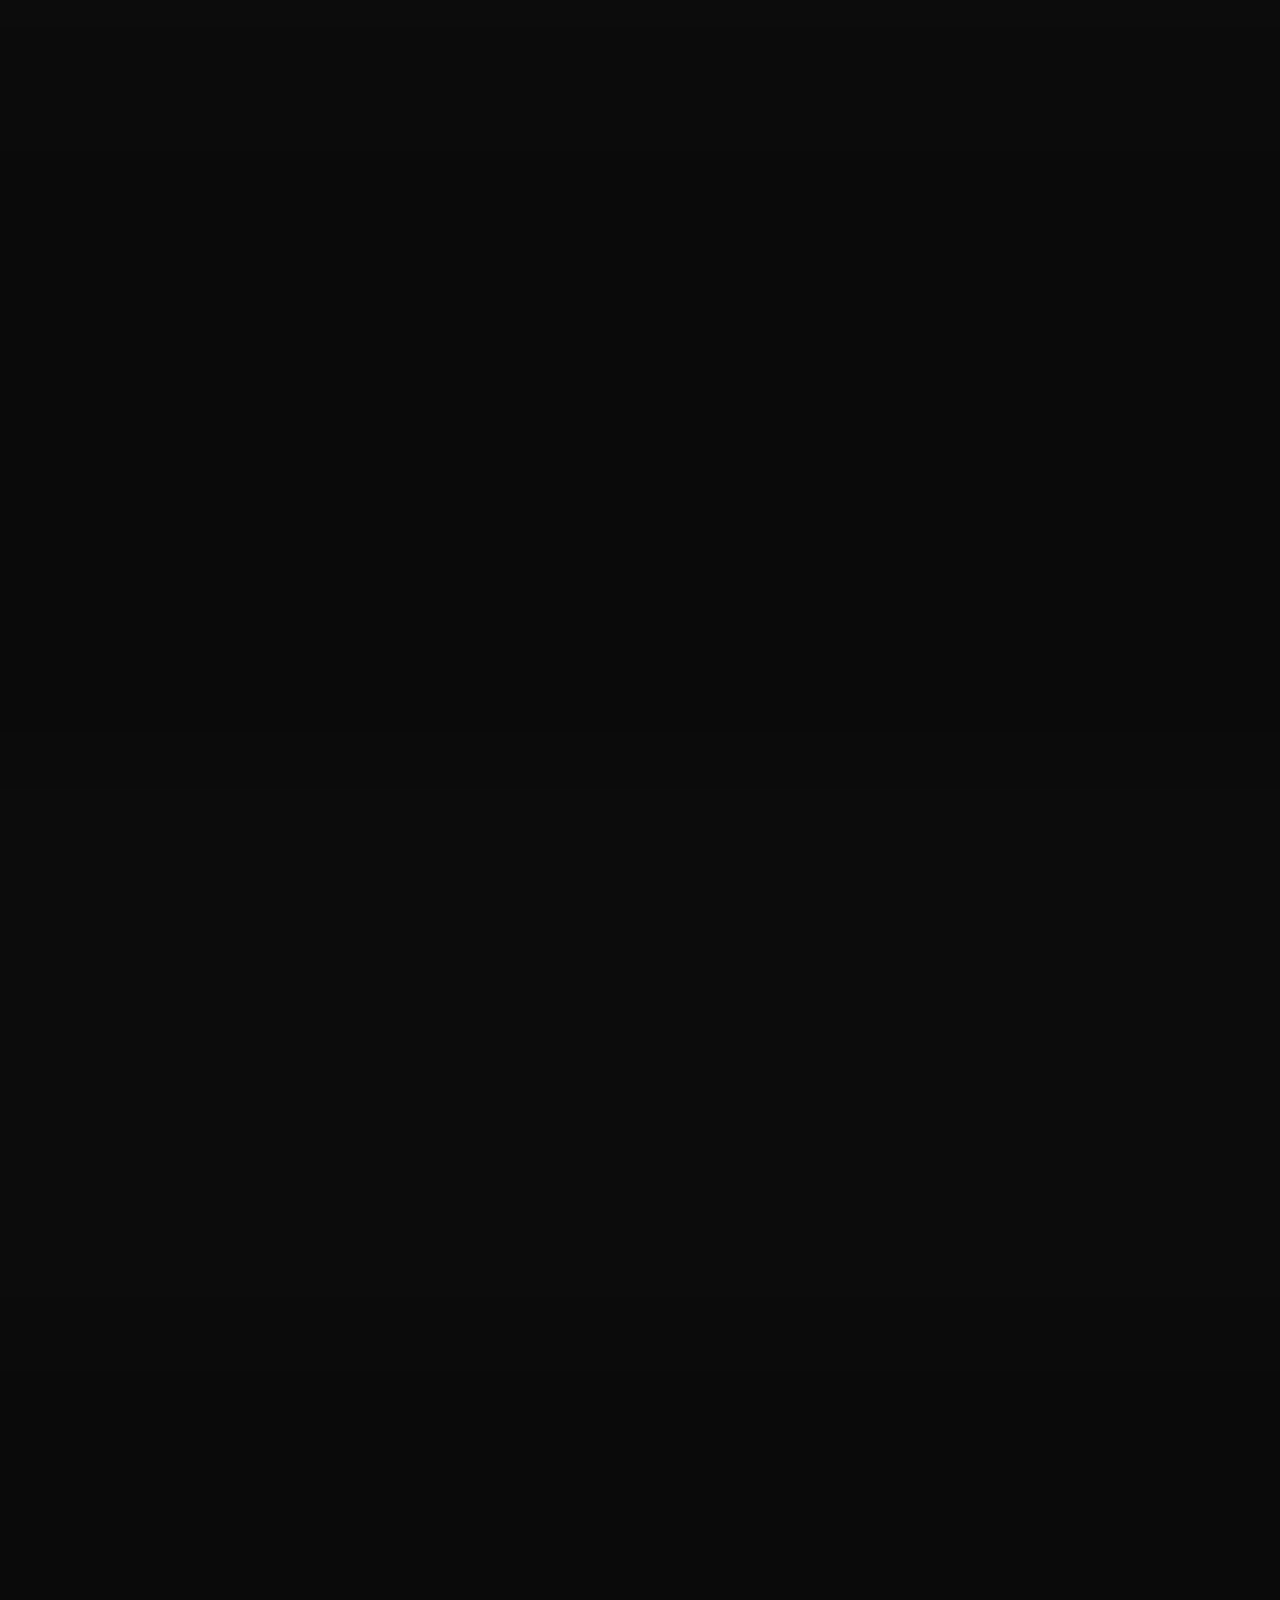
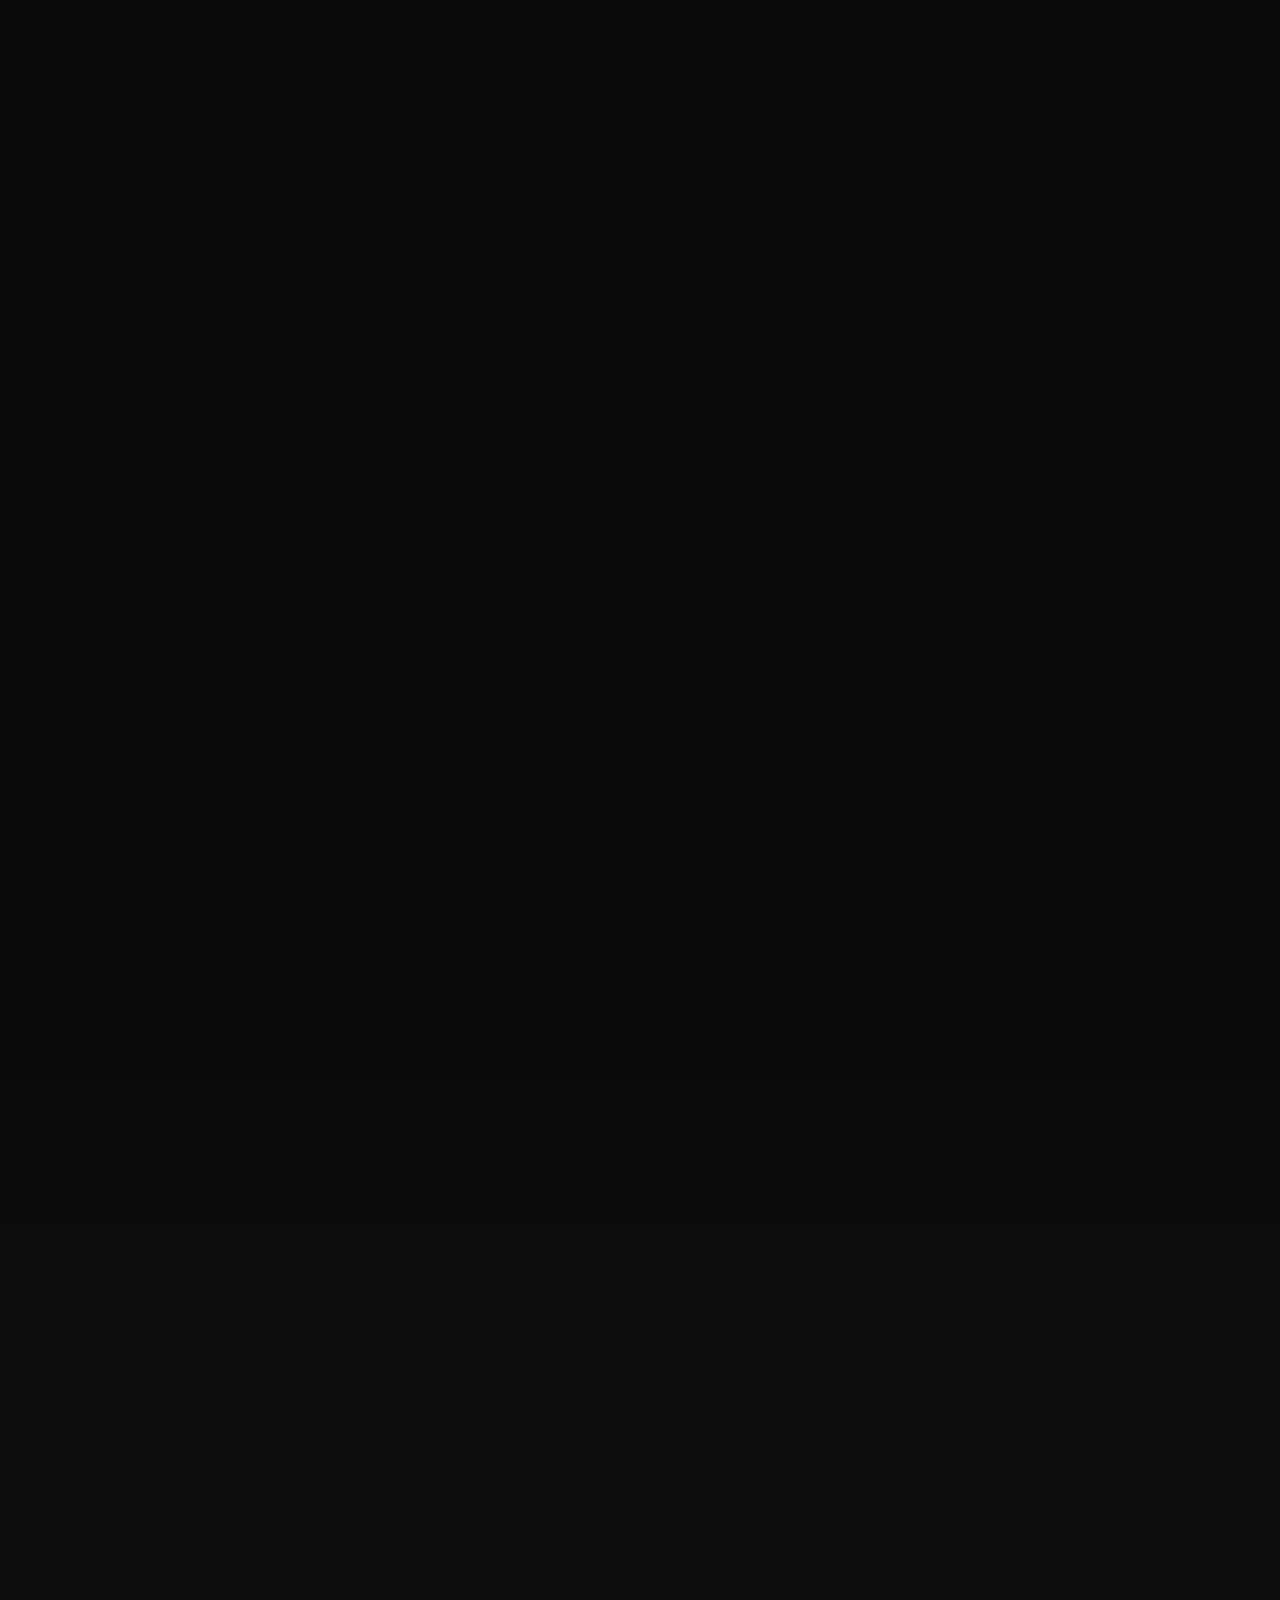
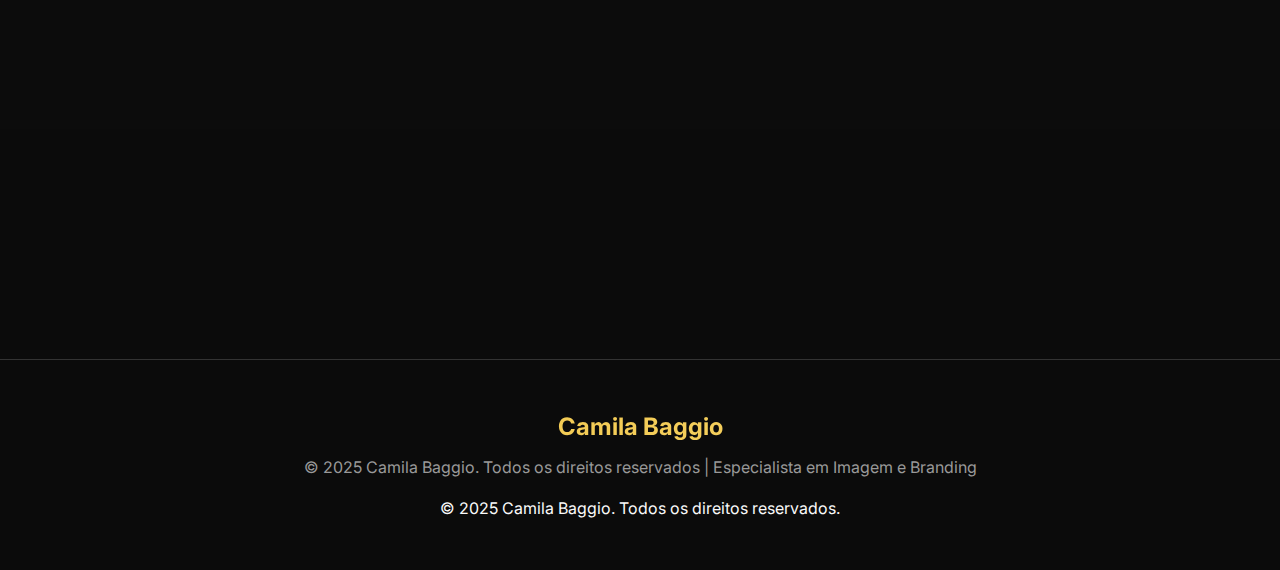
<file: public/index.html>
<!DOCTYPE html>
<html lang="pt-BR">
<head>
    <meta charset="UTF-8">
    <meta name="viewport" content="width=device-width, initial-scale=1.0">
    <title>Círculo Cromático Descomplicado | Aprenda a Combinar Cores com Confiança</title>
    <meta name="description" content="Domine as combinações de cores nas roupas e na maquiagem sem depender de ninguém. E-book prático e visual para transformar sua relação com as cores." />
    <meta name="author" content="Camila Baggio - Branding & Image Specialist" />
    <meta name="keywords" content="círculo cromático, combinar cores, maquiagem, moda, consultoria de imagem, guia de cores" />
    
    <meta property="og:title" content="Círculo Cromático Descomplicado | Aprenda a Combinar Cores" />
    <meta property="og:description" content="Domine as combinações de cores nas roupas e na maquiagem. E-book prático e visual por apenas R$ 19,90." />
    <meta property="og:type" content="website" />
    
    <link rel="preconnect" href="https://fonts.googleapis.com">
    <link rel="preconnect" href="https://fonts.gstatic.com" crossorigin>
    <link href="https://fonts.googleapis.com/css2?family=Inter:wght@300;400;500;600;700;800&family=Playfair+Display:wght@600;700;800&display=swap" rel="stylesheet">
    
    <link rel="stylesheet" href="style.css">
</head>
<body>
    <!-- Hero Section -->
    <section id="hero" class="hero-section">
        <div class="gradient-bg"></div>
        <div class="glow-effect glow-1"></div>
        <div class="glow-effect glow-2"></div>
        
        <div class="container section-padding">
            <div class="hero-content fade-up">
                <h1 class="hero-title">
                    Descomplicando o
                    <span class="gradient-text">Círculo Cromático</span>
                </h1>
                
                <p class="hero-subtitle">
                    Aprenda a combinar cores com confiança em minutos!
                </p>

                <p class="hero-description">
                    Domine as combinações de cores nas roupas e na maquiagem sem depender de ninguém – 
                    mesmo que você nunca tenha entendido esse tal de círculo cromático.
                </p>

                <div class="hero-cta">
                    <button class="btn-primary glow-btn" onclick="scrollToCheckout()">
                        Quero aprender a usar cores agora
                        <svg class="arrow-icon" width="20" height="20" viewBox="0 0 24 24" fill="none" stroke="currentColor" stroke-width="2">
                            <path d="M5 12h14M12 5l7 7-7 7"/>
                        </svg>
                    </button>
                </div>

                <p class="hero-footer">
                    ✨ Acesso imediato após a compra | 📱 Compatível com todos os dispositivos
                </p>
            </div>
        </div>
    </section>

    <!-- Pain Points Section -->
    <section class="pain-points-section">
        <div class="container section-padding">
            <div class="pain-points-wrapper">
                <div class="pain-card fade-up" style="animation-delay: 0s;">
                    <div class="pain-icon pain-icon-red">
                        <svg width="20" height="20" viewBox="0 0 24 24" fill="none" stroke="currentColor" stroke-width="2">
                            <path d="M18 6L6 18M6 6l12 12"/>
                        </svg>
                    </div>
                    <p>Você sente insegurança na hora de combinar cores nas roupas?</p>
                </div>

                <div class="pain-card fade-up" style="animation-delay: 0.1s;">
                    <div class="pain-icon pain-icon-red">
                        <svg width="20" height="20" viewBox="0 0 24 24" fill="none" stroke="currentColor" stroke-width="2">
                            <path d="M18 6L6 18M6 6l12 12"/>
                        </svg>
                    </div>
                    <p>Já tentou usar o círculo cromático e achou confuso demais?</p>
                </div>

                <div class="pain-card fade-up" style="animation-delay: 0.2s;">
                    <div class="pain-icon pain-icon-red">
                        <svg width="20" height="20" viewBox="0 0 24 24" fill="none" stroke="currentColor" stroke-width="2">
                            <path d="M18 6L6 18M6 6l12 12"/>
                        </svg>
                    </div>
                    <p>Fica perdida escolhendo tons de sombra ou corretivo certo?</p>
                </div>

                <div class="pain-card fade-up" style="animation-delay: 0.3s;">
                    <div class="pain-icon pain-icon-red">
                        <svg width="20" height="20" viewBox="0 0 24 24" fill="none" stroke="currentColor" stroke-width="2">
                            <path d="M18 6L6 18M6 6l12 12"/>
                        </svg>
                    </div>
                    <p>Sempre usa as mesmas combinações por medo de errar?</p>
                </div>

                <div class="solution-card fade-up" style="animation-delay: 0.4s;">
                    <div class="pain-icon pain-icon-gold">
                        <svg width="24" height="24" viewBox="0 0 24 24" fill="none" stroke="currentColor" stroke-width="2">
                            <path d="M20 6L9 17l-5-5"/>
                        </svg>
                    </div>
                    <div>
                        <p class="solution-title">A Solução está aqui!</p>
                        <p class="solution-description">
                            Com este e-book, você vai entender as cores de forma simples e finalmente 
                            criar combinações harmônicas com facilidade – sem ficar presa ao básico!
                        </p>
                    </div>
                </div>
            </div>
        </div>
    </section>

    <!-- Product Showcase Section -->
    <section class="product-section">
        <div class="container section-padding">
            <div class="product-grid">
                <div class="product-image fade-up">
                    <img src="/assets/images/ebookcamila.png" alt="E-book Círculo Cromático Descomplicado - Mockup 3D" />
                </div>

                <div class="product-content fade-up" style="animation-delay: 0.2s;">
                    <div class="badge">📘 O que você vai receber</div>

                    <h2 class="section-title">
                        Um guia <span class="gradient-text">prático e visual</span>
                    </h2>

                    <p class="section-description">
                        Um e-book direto ao ponto, visual e fácil de entender, que transforma o 
                        círculo cromático em uma ferramenta prática para o seu dia a dia, seja na 
                        moda ou na maquiagem.
                    </p>

                    <div class="feature-list-card">
                        <ul class="feature-list">
                            <li><span class="dot"></span>Linguagem simples e acessível</li>
                            <li><span class="dot"></span>Exemplos visuais práticos</li>
                            <li><span class="dot"></span>Aplicável para roupas e maquiagem</li>
                            <li><span class="dot"></span>Acesso imediato em PDF</li>
                            <li><span class="dot"></span>Compatível com todos os dispositivos</li>
                        </ul>
                    </div>
                </div>
            </div>
        </div>
    </section>

    <!-- Features Section -->
    <section class="features-section">
        <div class="container section-padding">
            <div class="section-header fade-up">
                <h2 class="section-title-center">
                    O que você vai <span class="gradient-text">aprender</span>
                </h2>
                <p class="section-subtitle">Conteúdo completo e prático para dominar as cores</p>
            </div>

            <div class="features-grid">
                <div class="feature-card fade-up" style="animation-delay: 0s;">
                    <div class="feature-icon">
                        <svg width="24" height="24" viewBox="0 0 24 24" fill="none" stroke="currentColor" stroke-width="2">
                            <path d="M12 2l3.09 6.26L22 9.27l-5 4.87 1.18 6.88L12 17.77l-6.18 3.25L7 14.14 2 9.27l6.91-1.01L12 2z"/>
                        </svg>
                    </div>
                    <h3>Entenda o Círculo Cromático</h3>
                    <p>Explicação clara e sem termos técnicos confusos – finalmente você vai entender como funciona!</p>
                </div>

                <div class="feature-card fade-up" style="animation-delay: 0.1s;">
                    <div class="feature-icon">
                        <svg width="24" height="24" viewBox="0 0 24 24" fill="none" stroke="currentColor" stroke-width="2">
                            <path d="M12 2l3.09 6.26L22 9.27l-5 4.87 1.18 6.88L12 17.77l-6.18 3.25L7 14.14 2 9.27l6.91-1.01L12 2z"/>
                        </svg>
                    </div>
                    <h3>Combinações de Cores</h3>
                    <p>Aprenda análoga, complementar, tríade e mais – com exemplos visuais para roupas e maquiagens.</p>
                </div>

                <div class="feature-card fade-up" style="animation-delay: 0.2s;">
                    <div class="feature-icon">
                        <svg width="24" height="24" viewBox="0 0 24 24" fill="none" stroke="currentColor" stroke-width="2">
                            <circle cx="12" cy="12" r="3"/><path d="M12 1v6m0 6v6"/>
                        </svg>
                    </div>
                    <h3>Realce a Cor dos Olhos</h3>
                    <p>Descubra como usar sombras certas para destacar seus olhos com estratégia.</p>
                </div>

                <div class="feature-card fade-up" style="animation-delay: 0.3s;">
                    <div class="feature-icon">
                        <svg width="24" height="24" viewBox="0 0 24 24" fill="none" stroke="currentColor" stroke-width="2">
                            <path d="M20.84 4.61a5.5 5.5 0 0 0-7.78 0L12 5.67l-1.06-1.06a5.5 5.5 0 0 0-7.78 7.78l1.06 1.06L12 21.23l7.78-7.78 1.06-1.06a5.5 5.5 0 0 0 0-7.78z"/>
                        </svg>
                    </div>
                    <h3>Corretivos sem Erro</h3>
                    <p>Escolha os tons perfeitos usando as cores opostas do círculo cromático.</p>
                </div>

                <div class="feature-card fade-up" style="animation-delay: 0.4s;">
                    <div class="feature-icon">
                        <svg width="24" height="24" viewBox="0 0 24 24" fill="none" stroke="currentColor" stroke-width="2">
                            <path d="M21 16V8a2 2 0 0 0-1-1.73l-7-4a2 2 0 0 0-2 0l-7 4A2 2 0 0 0 3 8v8a2 2 0 0 0 1 1.73l7 4a2 2 0 0 0 2 0l7-4A2 2 0 0 0 21 16z"/>
                        </svg>
                    </div>
                    <h3>Psicologia das Cores</h3>
                    <p>Entenda como as cores comunicam e transmita as mensagens certas ao se vestir.</p>
                </div>

                <div class="feature-card fade-up" style="animation-delay: 0.5s;">
                    <div class="feature-icon">
                        <svg width="24" height="24" viewBox="0 0 24 24" fill="none" stroke="currentColor" stroke-width="2">
                            <circle cx="12" cy="12" r="10"/><path d="M12 16v-4m0-4h.01"/>
                        </svg>
                    </div>
                    <h3>Aplicação Prática</h3>
                    <p>Técnicas que você pode aplicar imediatamente, mesmo na correria do dia a dia.</p>
                </div>
            </div>
        </div>
    </section>

    <!-- Benefits Section -->
    <section class="benefits-section">
        <div class="container section-padding">
            <div class="section-header fade-up">
                <h2 class="section-title-center">
                    Benefícios <span class="gradient-text">diretos</span>
                </h2>
                <p class="section-subtitle">Transforme sua relação com as cores</p>
            </div>

            <div class="benefits-grid">
                <div class="benefit-card fade-up" style="animation-delay: 0s;">
                    <div class="check-icon">
                        <svg width="20" height="20" viewBox="0 0 24 24" fill="none" stroke="currentColor" stroke-width="2">
                            <path d="M20 6L9 17l-5-5"/>
                        </svg>
                    </div>
                    <p>Nunca mais dizer "essa cor combina com qual?"</p>
                </div>

                <div class="benefit-card fade-up" style="animation-delay: 0.1s;">
                    <div class="check-icon">
                        <svg width="20" height="20" viewBox="0 0 24 24" fill="none" stroke="currentColor" stroke-width="2">
                            <path d="M20 6L9 17l-5-5"/>
                        </svg>
                    </div>
                    <p>Montar looks mais criativos e estilosos mesmo com poucas peças</p>
                </div>

                <div class="benefit-card fade-up" style="animation-delay: 0.2s;">
                    <div class="check-icon">
                        <svg width="20" height="20" viewBox="0 0 24 24" fill="none" stroke="currentColor" stroke-width="2">
                            <path d="M20 6L9 17l-5-5"/>
                        </svg>
                    </div>
                    <p>Maquiagens mais profissionais com destaque real para seus traços</p>
                </div>

                <div class="benefit-card fade-up" style="animation-delay: 0.3s;">
                    <div class="check-icon">
                        <svg width="20" height="20" viewBox="0 0 24 24" fill="none" stroke="currentColor" stroke-width="2">
                            <path d="M20 6L9 17l-5-5"/>
                        </svg>
                    </div>
                    <p>Aplicação rápida, mesmo na correria</p>
                </div>

                <div class="benefit-card fade-up" style="animation-delay: 0.4s;">
                    <div class="check-icon">
                        <svg width="20" height="20" viewBox="0 0 24 24" fill="none" stroke="currentColor" stroke-width="2">
                            <path d="M20 6L9 17l-5-5"/>
                        </svg>
                    </div>
                    <p>Aumento de autoconfiança ao se vestir</p>
                </div>

                <div class="benefit-card fade-up" style="animation-delay: 0.5s;">
                    <div class="check-icon">
                        <svg width="20" height="20" viewBox="0 0 24 24" fill="none" stroke="currentColor" stroke-width="2">
                            <path d="M20 6L9 17l-5-5"/>
                        </svg>
                    </div>
                    <p>Entendimento visual para qualquer estilo (profissional, fashionista ou iniciante)</p>
                </div>
            </div>
        </div>
    </section>

    <!-- Target Audience Section -->
    <section class="audience-section">
        <div class="container section-padding">
            <div class="section-header fade-up">
                <h2 class="section-title-center">
                    Para quem é <span class="gradient-text">este e-book?</span>
                </h2>
                <p class="section-subtitle">Este conteúdo foi criado especialmente para você que:</p>
            </div>

            <div class="audience-grid">
                <div class="audience-card fade-up" style="animation-delay: 0s;">
                    <div class="audience-icon">
                        <svg width="24" height="24" viewBox="0 0 24 24" fill="none" stroke="currentColor" stroke-width="2">
                            <path d="M20 21v-2a4 4 0 0 0-4-4H8a4 4 0 0 0-4 4v2"/><circle cx="12" cy="7" r="4"/>
                        </svg>
                    </div>
                    <p>Quer se vestir melhor com consciência de imagem</p>
                </div>

                <div class="audience-card fade-up" style="animation-delay: 0.1s;">
                    <div class="audience-icon">
                        <svg width="24" height="24" viewBox="0 0 24 24" fill="none" stroke="currentColor" stroke-width="2">
                            <path d="M20.84 4.61a5.5 5.5 0 0 0-7.78 0L12 5.67l-1.06-1.06a5.5 5.5 0 0 0-7.78 7.78l1.06 1.06L12 21.23l7.78-7.78 1.06-1.06a5.5 5.5 0 0 0 0-7.78z"/>
                        </svg>
                    </div>
                    <p>Ama maquiagem e quer realçar suas características naturais</p>
                </div>

                <div class="audience-card fade-up" style="animation-delay: 0.2s;">
                    <div class="audience-icon">
                        <svg width="24" height="24" viewBox="0 0 24 24" fill="none" stroke="currentColor" stroke-width="2">
                            <rect x="2" y="2" width="20" height="20" rx="2.18" ry="2.18"/><line x1="7" y1="2" x2="7" y2="22"/><line x1="17" y1="2" x2="17" y2="22"/><line x1="2" y1="12" x2="22" y2="12"/><line x1="2" y1="7" x2="7" y2="7"/><line x1="2" y1="17" x2="7" y2="17"/><line x1="17" y1="17" x2="22" y2="17"/><line x1="17" y1="7" x2="22" y2="7"/>
                        </svg>
                    </div>
                    <p>Trabalha com imagem, moda ou beleza</p>
                </div>

                <div class="audience-card fade-up" style="animation-delay: 0.3s;">
                    <div class="audience-icon">
                        <svg width="24" height="24" viewBox="0 0 24 24" fill="none" stroke="currentColor" stroke-width="2">
                            <path d="M16 21v-2a4 4 0 0 0-4-4H5a4 4 0 0 0-4 4v2"/><circle cx="8.5" cy="7" r="4"/><polyline points="17 11 19 13 23 9"/>
                        </svg>
                    </div>
                    <p>Está iniciando na consultoria de imagem</p>
                </div>

                <div class="audience-card fade-up" style="animation-delay: 0.4s;">
                    <div class="audience-icon">
                        <svg width="24" height="24" viewBox="0 0 24 24" fill="none" stroke="currentColor" stroke-width="2">
                            <path d="M12 2l3.09 6.26L22 9.27l-5 4.87 1.18 6.88L12 17.77l-6.18 3.25L7 14.14 2 9.27l6.91-1.01L12 2z"/>
                        </svg>
                    </div>
                    <p>Quer transformar insegurança em estilo com estratégia</p>
                </div>
            </div>
        </div>
    </section>

    <!-- Author Section -->
    <section class="author-section">
        <div class="container section-padding">
            <div class="author-card fade-up">
                <div class="author-image">
                    <img src="/assets/images/camilabaggio.png" alt="Camila Baggio - Branding & Image Specialist" />
                </div>

                <div class="author-content">
                    <p class="author-label">Quem criou este e-book?</p>
                    <h2 class="author-name">Camila Baggio</h2>
                    <p class="author-title gradient-text">Branding & Image Specialist</p>

                    <p class="author-bio">
                        Gestora de Imagem e presença profissional, especialista em cores, estilo e 
                        expressão visual. Ajudo pessoas a traduzirem quem são através da imagem, 
                        de forma estratégica e autêntica.
                    </p>

                    <div class="author-badge">
                        <p>✨ Especialista em Teoria das Cores e Consultoria de Imagem</p>
                    </div>
                </div>
            </div>
        </div>
    </section>

    <!-- Testimonials Section -->
<section class="testimonials-section">
    <div class="container section-padding">
        <div class="section-header fade-up">
            <h2 class="section-title-center">
                O que dizem sobre <span class="gradient-text">o método</span>
            </h2>
            <p class="section-subtitle">Resultados reais de quem já aprendeu</p>
        </div>

        <div class="testimonials-grid">
            <div class="testimonial-card fade-up" style="animation-delay: 0s;">
                <div class="stars">
                    <!-- 5 estrelas -->
                    <svg width="20" height="20" viewBox="0 0 24 24" fill="currentColor" stroke="currentColor" stroke-width="2">
                        <polygon points="12 2 15.09 8.26 22 9.27 17 14.14 18.18 21.02 12 17.77 5.82 21.02 7 14.14 2 9.27 8.91 8.26 12 2"/>
                    </svg>
                    <!-- Repetir mais 4 vezes -->
                </div>
                <p class="testimonial-text">"Sempre achei esse assunto impossível, mas com esse e-book finalmente consegui entender as combinações! Já montei looks que nunca imaginei."</p>
                <div class="testimonial-author">
                    <div class="author-avatar">
                        <img src="/assets/images/juliana.png" alt="Juliana S." />
                    </div>
                    <div class="author-info">
                        <p class="author-name-small">Juliana S.</p>
                        <p class="author-role">Consultora de Estilo</p>
                    </div>
                </div>
            </div>

            <div class="testimonial-card fade-up" style="animation-delay: 0.1s;">
                <div class="stars">
                    <!-- 5 estrelas -->
                </div>
                <p class="testimonial-text">"Mudou completamente minha forma de trabalhar com sombras. Agora consigo realçar os olhos das clientes de forma estratégica!"</p>
                <div class="testimonial-author">
                    <div class="author-avatar">
                        <img src="/assets/images/maquiadora.png" alt="Mariana L." />
                    </div>
                    <div class="author-info">
                        <p class="author-name-small">Mariana L.</p>
                        <p class="author-role">Maquiadora Profissional</p>
                    </div>
                </div>
            </div>

            <div class="testimonial-card fade-up" style="animation-delay: 0.2s;">
                <div class="stars">
                    <!-- 5 estrelas -->
                </div>
                <p class="testimonial-text">"Finalmente entendi como me vestir com mais confiança! As explicações são claras e os exemplos práticos fazem toda a diferença."</p>
                <div class="testimonial-author">
                    <div class="author-avatar">
                        <img src="/assets/images/empresaria.png" alt="Paula R." />
                    </div>
                    <div class="author-info">
                        <p class="author-name-small">Paula R.</p>
                        <p class="author-role">Empresária</p>
                    </div>
                </div>
            </div>
        </div>
    </div>
</section>

    <!-- Pricing Section -->
<section id="checkout" class="pricing-section">
    <div class="container section-padding">
        <div class="pricing-card fade-up">
            <div class="pricing-header">
                <div class="urgency-badge">
                    <svg width="16" height="16" viewBox="0 0 24 24" fill="none" stroke="currentColor" stroke-width="2">
                        <circle cx="12" cy="12" r="10"/><polyline points="12 6 12 12 16 14"/>
                    </svg>
                    Oferta de Lançamento
                </div>
                
                <!-- Timer de Escassez -->
                <div class="urgency-timer fade-up">
                    <div class="timer-header">
                        <svg width="20" height="20" viewBox="0 0 24 24" fill="none" stroke="currentColor" stroke-width="2">
                            <circle cx="12" cy="12" r="10"/><polyline points="12 6 12 12 16 14"/>
                        </svg>
                        <span>Oferta expira em:</span>
                    </div>
                    <div class="timer-display">
                        <div class="time-unit">
                            <span class="time-number" id="minutes">15</span>
                            <span class="time-label">minutos</span>
                        </div>
                        <div class="time-separator">:</div>
                        <div class="time-unit">
                            <span class="time-number" id="seconds">00</span>
                            <span class="time-label">segundos</span>
                        </div>
                    </div>
                    <div class="timer-message">
                        ⚠️ Preço sobe para R$ 39,90 após o timer!
                    </div>
                </div>
                
                <h2 class="pricing-title">
                    Invista no seu <span class="gradient-text">estilo</span>
                </h2>
                <p class="pricing-subtitle">Transforme sua relação com as cores hoje mesmo</p>
            </div>

            <div class="pricing-body">
                <div class="price-section">
                    <p class="old-price">De R$ 39,90</p>
                    <div class="current-price">
                        <span class="gradient-text">R$ 19,90</span>
                    </div>
                    <p class="discount-label">Economize 50% no lançamento</p>
                </div>

                <div class="features-included">
                    <div class="included-item">
                        <div class="check-icon-small">
                            <svg width="16" height="16" viewBox="0 0 24 24" fill="none" stroke="currentColor" stroke-width="2">
                                <path d="M20 6L9 17l-5-5"/>
                            </svg>
                        </div>
                        <p>Acesso imediato ao e-book completo</p>
                    </div>
                    <div class="included-item">
                        <div class="check-icon-small">
                            <svg width="16" height="16" viewBox="0 0 24 24" fill="none" stroke="currentColor" stroke-width="2">
                                <path d="M20 6L9 17l-5-5"/>
                            </svg>
                        </div>
                        <p>Formato PDF para todos os dispositivos</p>
                    </div>
                    <div class="included-item">
                        <div class="check-icon-small">
                            <svg width="16" height="16" viewBox="0 0 24 24" fill="none" stroke="currentColor" stroke-width="2">
                                <path d="M20 6L9 17l-5-5"/>
                            </svg>
                        </div>
                        <p>Conteúdo visual e prático</p>
                    </div>
                    <div class="included-item">
                        <div class="check-icon-small">
                            <svg width="16" height="16" viewBox="0 0 24 24" fill="none" stroke="currentColor" stroke-width="2">
                                <path d="M20 6L9 17l-5-5"/>
                            </svg>
                        </div>
                        <p>Exemplos aplicáveis para roupas e maquiagem</p>
                    </div>
                    <div class="included-item">
                        <div class="check-icon-small">
                            <svg width="16" height="16" viewBox="0 0 24 24" fill="none" stroke="currentColor" stroke-width="2">
                                <path d="M20 6L9 17l-5-5"/>
                            </svg>
                        </div>
                        <p>Sem mensalidades ou cobranças recorrentes</p>
                    </div>
                </div>
            </div>

            <button class="btn-primary btn-full glow-btn" onclick="window.open('https://pay.kiwify.com.br/seu-link-aqui', '_blank')">
                Quero dominar o círculo cromático agora!
                <svg class="arrow-icon" width="20" height="20" viewBox="0 0 24 24" fill="none" stroke="currentColor" stroke-width="2">
                    <path d="M5 12h14M12 5l7 7-7 7"/>
                </svg>
            </button>

            <p class="secure-payment">🔒 Pagamento seguro via Kiwify | ✅ Acesso instantâneo</p>
        </div>
    </div>
</section>

    <!-- FAQ Section -->
    <section class="faq-section">
        <div class="container section-padding">
            <div class="section-header fade-up">
                <h2 class="section-title-center">
                    Perguntas <span class="gradient-text">Frequentes</span>
                </h2>
                <p class="section-subtitle">Tire suas dúvidas antes de começar</p>
            </div>

            <div class="faq-wrapper">
                <div class="faq-item fade-up" style="animation-delay: 0s;">
                    <button class="faq-question" onclick="toggleFAQ(this)">
                        <span>Preciso entender de moda para usar esse e-book?</span>
                        <svg class="faq-icon" width="20" height="20" viewBox="0 0 24 24" fill="none" stroke="currentColor" stroke-width="2">
                            <polyline points="6 9 12 15 18 9"/>
                        </svg>
                    </button>
                    <div class="faq-answer">
                        <p>Não! Ele foi criado justamente para quem nunca entendeu esse assunto. A linguagem é simples e os exemplos são visuais e práticos.</p>
                    </div>
                </div>

                <div class="faq-item fade-up" style="animation-delay: 0.1s;">
                    <button class="faq-question" onclick="toggleFAQ(this)">
                        <span>Esse conteúdo serve para maquiagem?</span>
                        <svg class="faq-icon" width="20" height="20" viewBox="0 0 24 24" fill="none" stroke="currentColor" stroke-width="2">
                            <polyline points="6 9 12 15 18 9"/>
                        </svg>
                    </button>
                    <div class="faq-answer">
                        <p>Sim! Há uma seção exclusiva explicando sombras, corretivos e realce de traços usando a teoria das cores.</p>
                    </div>
                </div>

                <div class="faq-item fade-up" style="animation-delay: 0.2s;">
                    <button class="faq-question" onclick="toggleFAQ(this)">
                        <span>Serve para iniciantes em consultoria de imagem?</span>
                        <svg class="faq-icon" width="20" height="20" viewBox="0 0 24 24" fill="none" stroke="currentColor" stroke-width="2">
                            <polyline points="6 9 12 15 18 9"/>
                        </svg>
                    </button>
                    <div class="faq-answer">
                        <p>Perfeito! Este e-book é uma base sólida para começar a trabalhar com cores com segurança e conhecimento profissional.</p>
                    </div>
                </div>

                <div class="faq-item fade-up" style="animation-delay: 0.3s;">
                    <button class="faq-question" onclick="toggleFAQ(this)">
                        <span>Como recebo o e-book?</span>
                        <svg class="faq-icon" width="20" height="20" viewBox="0 0 24 24" fill="none" stroke="currentColor" stroke-width="2">
                            <polyline points="6 9 12 15 18 9"/>
                        </svg>
                    </button>
                    <div class="faq-answer">
                        <p>O acesso é imediato! Após a compra, você receberá o e-book em PDF no seu e-mail cadastrado.</p>
                    </div>
                </div>

                <div class="faq-item fade-up" style="animation-delay: 0.4s;">
                    <button class="faq-question" onclick="toggleFAQ(this)">
                        <span>Posso acessar em qualquer dispositivo?</span>
                        <svg class="faq-icon" width="20" height="20" viewBox="0 0 24 24" fill="none" stroke="currentColor" stroke-width="2">
                            <polyline points="6 9 12 15 18 9"/>
                        </svg>
                    </button>
                    <div class="faq-answer">
                        <p>Sim! O formato PDF pode ser aberto em computadores, tablets e smartphones, permitindo estudar onde e quando quiser.</p>
                    </div>
                </div>

                <div class="faq-item fade-up" style="animation-delay: 0.5s;">
                    <button class="faq-question" onclick="toggleFAQ(this)">
                        <span>Há garantia?</span>
                        <svg class="faq-icon" width="20" height="20" viewBox="0 0 24 24" fill="none" stroke="currentColor" stroke-width="2">
                            <polyline points="6 9 12 15 18 9"/>
                        </svg>
                    </button>
                    <div class="faq-answer">
                        <p>Sim! Você tem 7 dias de garantia incondicional. Se não gostar, devolvemos seu dinheiro sem perguntas.</p>
                    </div>
                </div>
            </div>
        </div>
    </section>

    <!-- Footer -->
    <footer class="footer">
        <div class="container footer-content">
            <p class="footer-name gradient-text">Camila Baggio</p>
            <p class="footer-role">© 2025 Camila Baggio. Todos os direitos reservados | Especialista em Imagem e Branding</p>
            <p class="footer-">© 2025 Camila Baggio. Todos os direitos reservados.</p>
        </div>
    </footer>

    <!-- Sticky Footer CTA -->
    <div id="sticky-footer" class="sticky-footer">
        <div class="container sticky-footer-content">
            <div class="sticky-footer-text">
                <p class="sticky-title">Pronto para dominar as cores?</p>
                <p class="sticky-price">Apenas <span class="gradient-text">R$ 19,90</span> no lançamento</p>
            </div>
            
            <button class="btn-primary btn-sticky" onclick="scrollToCheckout()">
                Garantir minha vaga
                <svg class="arrow-icon" width="20" height="20" viewBox="0 0 24 24" fill="none" stroke="currentColor" stroke-width="2">
                    <path d="M5 12h14M12 5l7 7-7 7"/>
                </svg>
            </button>
        </div>
    </div>

    <script src="script.js"></script>
</body>
</html>
</file>
<file: style.css>
/* Reset & Base Styles */
* {
    margin: 0;
    padding: 0;
    box-sizing: border-box;
}

:root {
    /* Colors - HSL Format */
    --background: hsl(0, 0%, 4%);
    --foreground: hsl(0, 0%, 98%);
    --card: hsl(0, 0%, 7%);
    --border: hsl(0, 0%, 20%);
    --primary: hsl(45, 85%, 60%);
    --primary-dark: hsl(45, 85%, 50%);
    --destructive: hsl(0, 84%, 60%);
    --muted-foreground: hsl(0, 0%, 60%);
    
    /* Gradients */
    --gradient-gold: linear-gradient(135deg, hsl(45, 85%, 60%) 0%, hsl(45, 90%, 70%) 100%);
    --gradient-dark: linear-gradient(180deg, hsl(0, 0%, 4%) 0%, hsl(0, 0%, 7%) 100%);
    --gradient-card: linear-gradient(135deg, hsl(0, 0%, 7%) 0%, hsl(0, 0%, 10%) 100%);
    
    /* Shadows */
    --shadow-gold: 0 10px 40px -10px hsl(45, 85%, 60%, 0.3);
    --shadow-card: 0 4px 20px -2px hsl(0, 0%, 0%, 0.5);
    --shadow-elevation: 0 20px 60px -15px hsl(0, 0%, 0%, 0.8);
}

html {
    scroll-behavior: smooth;
}

body {
    font-family: 'Inter', sans-serif;
    background: var(--background);
    color: var(--foreground);
    line-height: 1.6;
    -webkit-font-smoothing: antialiased;
    -moz-osx-font-smoothing: grayscale;
}

/* Typography */
h1, h2, h3, h4, h5, h6 {
    font-family: 'Playfair Display', serif;
    font-weight: 700;
    line-height: 1.2;
}

/* Utility Classes */
.container {
    max-width: 1280px;
    margin: 0 auto;
    padding: 0 1rem;
}

.section-padding {
    padding: 4rem 1rem;
}

@media (min-width: 768px) {
    .section-padding {
        padding: 6rem 2rem;
    }
}

.gradient-text {
    background: var(--gradient-gold);
    -webkit-background-clip: text;
    -webkit-text-fill-color: transparent;
    background-clip: text;
}

/* Animations */
@keyframes fade-up {
    from {
        opacity: 0;
        transform: translateY(20px);
    }
    to {
        opacity: 1;
        transform: translateY(0);
    }
}

@keyframes glow {
    0%, 100% {
        box-shadow: 0 0 20px hsl(45, 85%, 60%, 0.3);
    }
    50% {
        box-shadow: 0 0 40px hsl(45, 85%, 60%, 0.5);
    }
}

@keyframes pulse {
    0%, 100% {
        opacity: 1;
    }
    50% {
        opacity: 0.5;
    }
}

.fade-up {
    animation: fade-up 0.6s ease-out forwards;
    opacity: 0;
}

.glow-btn {
    animation: glow 2s ease-in-out infinite;
}

/* Button Styles */
.btn-primary {
    display: inline-flex;
    align-items: center;
    justify-content: center;
    gap: 0.5rem;
    padding: 1rem 2rem;
    font-size: 1.125rem;
    font-weight: 600;
    background: var(--gradient-gold);
    color: hsl(0, 0%, 10%);
    border: none;
    border-radius: 0.75rem;
    cursor: pointer;
    transition: all 0.3s cubic-bezier(0.4, 0, 0.2, 1);
    box-shadow: var(--shadow-gold);
}

.btn-primary:hover {
    opacity: 0.9;
    transform: translateY(-2px);
}

.btn-primary .arrow-icon {
    transition: transform 0.3s ease;
}

.btn-primary:hover .arrow-icon {
    transform: translateX(4px);
}

.btn-full {
    width: 100%;
}

/* Hero Section */
.hero-section {
    position: relative;
    min-height: 100vh;
    display: flex;
    align-items: center;
    justify-content: center;
    overflow: hidden;
}

.gradient-bg {
    position: absolute;
    inset: 0;
    background: var(--gradient-dark);
}

.glow-effect {
    position: absolute;
    width: 384px;
    height: 384px;
    border-radius: 50%;
    filter: blur(120px);
    animation: pulse 3s ease-in-out infinite;
}

.glow-1 {
    top: 25%;
    left: 25%;
    background: hsl(45, 85%, 60%, 0.1);
}

.glow-2 {
    bottom: 25%;
    right: 25%;
    background: hsl(45, 85%, 60%, 0.05);
    animation-delay: 1s;
}

.hero-content {
    position: relative;
    z-index: 10;
    text-align: center;
    max-width: 64rem;
    margin: 0 auto;
}

.hero-title {
    font-size: 2.5rem;
    font-weight: 700;
    margin-bottom: 1.5rem;
    line-height: 1.1;
}

@media (min-width: 768px) {
    .hero-title {
        font-size: 3.75rem;
    }
}

@media (min-width: 1024px) {
    .hero-title {
        font-size: 4.5rem;
    }
}

.hero-subtitle {
    font-size: 1.25rem;
    color: var(--muted-foreground);
    margin-bottom: 1.5rem;
}

@media (min-width: 768px) {
    .hero-subtitle {
        font-size: 1.5rem;
    }
}

.hero-description {
    font-size: 1.125rem;
    color: hsl(0, 0%, 80%);
    max-width: 48rem;
    margin: 0 auto 2rem;
}

@media (min-width: 768px) {
    .hero-description {
        font-size: 1.25rem;
    }
}

.hero-cta {
    padding-top: 1.5rem;
}

.hero-footer {
    font-size: 0.875rem;
    color: var(--muted-foreground);
    padding-top: 1rem;
}

/* Pain Points Section */
.pain-points-section {
    background: hsl(0, 0%, 7%, 0.3);
}

.pain-points-wrapper {
    max-width: 64rem;
    margin: 0 auto;
}

.pain-card, .solution-card {
    display: flex;
    align-items: flex-start;
    gap: 1rem;
    padding: 1.5rem;
    margin-bottom: 1.5rem;
    background: var(--gradient-card);
    border: 1px solid var(--border);
    border-radius: 0.75rem;
    transition: all 0.3s ease;
}

.pain-card {
    border-color: hsl(0, 84%, 60%, 0.2);
}

.pain-card:hover {
    border-color: hsl(0, 84%, 60%, 0.4);
}

.solution-card {
    border-color: hsl(45, 85%, 60%, 0.2);
    box-shadow: var(--shadow-gold);
}

.pain-icon {
    flex-shrink: 0;
    width: 2rem;
    height: 2rem;
    border-radius: 50%;
    display: flex;
    align-items: center;
    justify-content: center;
}

.pain-icon-red {
    background: hsl(0, 84%, 60%, 0.2);
    color: var(--destructive);
}

.pain-icon-gold {
    background: hsl(45, 85%, 60%, 0.2);
    color: var(--primary);
}

.pain-card p, .solution-description {
    font-size: 1.125rem;
    color: hsl(0, 0%, 90%);
}

.solution-title {
    font-size: 1.25rem;
    font-weight: 600;
    background: var(--gradient-gold);
    -webkit-background-clip: text;
    -webkit-text-fill-color: transparent;
    background-clip: text;
    margin-bottom: 0.5rem;
}

/* Product Section */
.product-section {
    background: var(--background);
}

.product-grid {
    display: grid;
    gap: 3rem;
    align-items: center;
}

@media (min-width: 1024px) {
    .product-grid {
        grid-template-columns: 1fr 1fr;
    }
}

.product-image img {
    width: 100%;
    height: auto;
    border-radius: 1rem;
    box-shadow: var(--shadow-elevation);
}

.badge {
    display: inline-block;
    padding: 0.5rem 1rem;
    background: hsl(45, 85%, 60%, 0.1);
    color: var(--primary);
    border-radius: 9999px;
    font-weight: 600;
    font-size: 0.875rem;
    margin-bottom: 1.5rem;
}

.section-title {
    font-size: 2.5rem;
    margin-bottom: 1.5rem;
}

@media (min-width: 768px) {
    .section-title {
        font-size: 3rem;
    }
}

.section-description {
    font-size: 1.125rem;
    color: hsl(0, 0%, 80%);
    line-height: 1.75;
    margin-bottom: 1.5rem;
}

.feature-list-card {
    padding: 1.5rem;
    background: var(--gradient-card);
    border: 1px solid hsl(45, 85%, 60%, 0.2);
    border-radius: 0.75rem;
}

.feature-list {
    list-style: none;
}

.feature-list li {
    display: flex;
    align-items: center;
    gap: 0.75rem;
    padding: 0.75rem 0;
    color: hsl(0, 0%, 90%);
}

.dot {
    width: 6px;
    height: 6px;
    background: var(--primary);
    border-radius: 50%;
    flex-shrink: 0;
}

/* Features Section */
.features-section {
    background: hsl(0, 0%, 7%, 0.3);
}

.section-header {
    text-align: center;
    max-width: 48rem;
    margin: 0 auto 4rem;
}

.section-title-center {
    font-size: 2.5rem;
    margin-bottom: 1rem;
}

@media (min-width: 768px) {
    .section-title-center {
        font-size: 3rem;
    }
}

.section-subtitle {
    font-size: 1.125rem;
    color: var(--muted-foreground);
}

.features-grid {
    display: grid;
    gap: 1.5rem;
}

@media (min-width: 768px) {
    .features-grid {
        grid-template-columns: repeat(2, 1fr);
    }
}

@media (min-width: 1024px) {
    .features-grid {
        grid-template-columns: repeat(3, 1fr);
    }
}

.feature-card {
    padding: 1.5rem;
    background: var(--gradient-card);
    border: 1px solid var(--border);
    border-radius: 0.75rem;
    transition: all 0.3s ease;
}

.feature-card:hover {
    border-color: hsl(45, 85%, 60%, 0.3);
    box-shadow: var(--shadow-gold);
}

.feature-icon {
    width: 3rem;
    height: 3rem;
    background: hsl(45, 85%, 60%, 0.1);
    color: var(--primary);
    border-radius: 0.75rem;
    display: flex;
    align-items: center;
    justify-content: center;
    margin-bottom: 1rem;
    transition: transform 0.3s ease;
}

.feature-card:hover .feature-icon {
    transform: scale(1.1);
}

.feature-card h3 {
    font-size: 1.25rem;
    margin-bottom: 0.75rem;
    transition: all 0.3s ease;
}

.feature-card:hover h3 {
    background: var(--gradient-gold);
    -webkit-background-clip: text;
    -webkit-text-fill-color: transparent;
    background-clip: text;
}

.feature-card p {
    color: hsl(0, 0%, 70%);
    line-height: 1.6;
}

/* Benefits Section */
.benefits-section {
    background: var(--background);
}

.benefits-grid {
    display: grid;
    gap: 1.5rem;
    max-width: 64rem;
    margin: 0 auto;
}

@media (min-width: 768px) {
    .benefits-grid {
        grid-template-columns: repeat(2, 1fr);
    }
}

.benefit-card {
    display: flex;
    align-items: flex-start;
    gap: 1rem;
    padding: 1.5rem;
    background: var(--gradient-card);
    border: 1px solid var(--border);
    border-radius: 0.75rem;
    transition: all 0.3s ease;
}

.benefit-card:hover {
    border-color: hsl(45, 85%, 60%, 0.3);
}

.check-icon {
    flex-shrink: 0;
    width: 2rem;
    height: 2rem;
    background: hsl(45, 85%, 60%, 0.2);
    color: var(--primary);
    border-radius: 50%;
    display: flex;
    align-items: center;
    justify-content: center;
    margin-top: 0.25rem;
}

.benefit-card p {
    font-size: 1.125rem;
    color: hsl(0, 0%, 90%);
}

/* Audience Section */
/* Audience Section */
.audience-section {
    background: hsl(0, 0%, 7%, 0.3);
}

.audience-grid {
    display: grid;
    gap: 1.5rem;
    max-width: 64rem;
    margin: 0 auto;
}

@media (min-width: 768px) {
    .audience-grid {
        grid-template-columns: repeat(2, 1fr);
    }
    
    /* Centraliza o último card quando há 5 elementos */
    .audience-grid .audience-card:last-child:nth-child(odd) {
        grid-column: 1 / -1;
        justify-self: center;
        max-width: 400px;
    }
}

/* Opcional: Ajuste para telas maiores */
@media (min-width: 1024px) {
    .audience-grid .audience-card:last-child:nth-child(odd) {
        max-width: 450px;
    }
}

.audience-card {
    display: flex;
    align-items: center;
    gap: 1rem;
    padding: 1.5rem;
    background: var(--gradient-card);
    border: 1px solid var(--border);
    border-radius: 0.75rem;
    transition: all 0.3s ease;
}

.audience-card:hover {
    border-color: hsl(45, 85%, 60%, 0.3);
    box-shadow: var(--shadow-gold);
}

.audience-icon {
    flex-shrink: 0;
    width: 3rem;
    height: 3rem;
    background: hsl(45, 85%, 60%, 0.1);
    color: var(--primary);
    border-radius: 0.75rem;
    display: flex;
    align-items: center;
    justify-content: center;
    transition: transform 0.3s ease;
}

.audience-card:hover .audience-icon {
    transform: scale(1.1);
}

.audience-card p {
    font-size: 1.125rem;
    color: hsl(0, 0%, 90%);
}

/* Author Section */
.author-section {
    background: var(--background);
}

.author-card {
    max-width: 80rem;
    margin: 0 auto;
    padding: 2rem;
    background: var(--gradient-card);
    border: 1px solid hsl(45, 85%, 60%, 0.2);
    border-radius: 1rem;
    box-shadow: var(--shadow-elevation);
}

@media (min-width: 768px) {
    .author-card {
        padding: 3rem;
        display: grid;
        grid-template-columns: 300px 1fr;
        gap: 2rem;
        align-items: center;
    }
}

.author-image {
    margin: 0 auto 2rem;
}

@media (min-width: 768px) {
    .author-image {
        margin: 0;
    }
}

.author-image img {
    width: 16rem;
    height: 16rem;
    border-radius: 1rem;
    object-fit: cover;
    box-shadow: var(--shadow-gold);
}

.author-content {
    text-align: center;
}

@media (min-width: 768px) {
    .author-content {
        text-align: left;
    }
}

.author-label {
    color: var(--primary);
    font-weight: 600;
    margin-bottom: 0.5rem;
}

.author-name {
    font-size: 2rem;
    margin-bottom: 0.75rem;
}

@media (min-width: 768px) {
    .author-name {
        font-size: 2.5rem;
    }
}

.author-title {
    font-size: 1.25rem;
    font-weight: 600;
    margin-bottom: 1.5rem;
}

.author-bio {
    font-size: 1.125rem;
    color: hsl(0, 0%, 80%);
    line-height: 1.75;
    margin-bottom: 1.5rem;
}

.author-badge {
    display: inline-block;
    padding: 0.5rem 1.5rem;
    background: hsl(45, 85%, 60%, 0.1);
    border-radius: 9999px;
    margin-top: 1rem;
}

.author-badge p {
    font-size: 0.875rem;
    color: var(--primary);
    font-weight: 500;
}

/* Testimonials Section */
.testimonials-section {
    background: hsl(0, 0%, 7%, 0.3);
}

.testimonials-grid {
    display: grid;
    gap: 2rem;
}

@media (min-width: 768px) {
    .testimonials-grid {
        grid-template-columns: repeat(3, 1fr);
    }
}

.testimonial-card {
    padding: 1.5rem;
    background: var(--gradient-card);
    border: 1px solid var(--border);
    border-radius: 0.75rem;
    transition: all 0.3s ease;
}

.testimonial-card:hover {
    border-color: hsl(45, 85%, 60%, 0.3);
    box-shadow: var(--shadow-gold);
}

.stars {
    display: flex;
    gap: 0.25rem;
    margin-bottom: 1rem;
    color: var(--primary);
}

.testimonial-text {
    font-style: italic;
    color: hsl(0, 0%, 90%);
    line-height: 1.6;
    margin-bottom: 1.5rem;
}

/* Testimonials Author with Avatar - CLEAN E ALINHADO */
.testimonial-author {
    display: flex;
    align-items: center;
    justify-content: space-between;
    gap: 1rem;
    padding-top: 1rem;
    border-top: 1px solid var(--border);
}

.author-info {
    flex: 1;
}

.author-name-small {
    font-weight: 600;
    color: var(--foreground);
    margin-bottom: 0.25rem;
    text-align: left;
}

.author-role {
    font-size: 0.875rem;
    color: var(--muted-foreground);
    text-align: left;
}

.author-avatar {
    flex-shrink: 0;
    width: 3rem;
    height: 3rem;
    margin-left: auto; /* Empurra a foto para a direita */
}

.author-avatar img {
    width: 100%;
    height: 100%;
    border-radius: 50%;
    object-fit: cover;
    border: 2px solid hsl(45, 85%, 60%, 0.3);
}

/* Pricing Section */
.pricing-section {
    background: var(--background);
}

.pricing-card {
    max-width: 48rem;
    margin: 0 auto;
    padding: 2rem;
    background: var(--gradient-card);
    border: 1px solid hsl(45, 85%, 60%, 0.3);
    border-radius: 1rem;
    box-shadow: var(--shadow-elevation);
}

@media (min-width: 768px) {
    .pricing-card {
        padding: 3rem;
    }
}

.pricing-header {
    text-align: center;
    margin-bottom: 2rem;
}

.urgency-badge {
    display: inline-flex;
    align-items: center;
    gap: 0.5rem;
    padding: 0.5rem 1rem;
    background: hsl(0, 84%, 60%, 0.2);
    color: var(--destructive);
    border-radius: 9999px;
    font-weight: 600;
    font-size: 0.875rem;
    margin-bottom: 1rem;
}

.pricing-title {
    font-size: 2.5rem;
    margin-bottom: 1rem;
}

@media (min-width: 768px) {
    .pricing-title {
        font-size: 3rem;
    }
}

.pricing-subtitle {
    font-size: 1.125rem;
    color: var(--muted-foreground);
}

.pricing-body {
    margin-bottom: 2rem;
}

.price-section {
    text-align: center;
    margin-bottom: 1.5rem;
}

.old-price {
    color: var(--muted-foreground);
    text-decoration: line-through;
    font-size: 1.25rem;
    margin-bottom: 0.5rem;
}

.current-price {
    font-size: 3.75rem;
    font-weight: 700;
    margin-bottom: 0.5rem;
}

.discount-label {
    color: var(--primary);
    font-weight: 600;
    font-size: 0.875rem;
}

.features-included {
    background: hsl(0, 0%, 0%, 0.5);
    border-radius: 1rem;
    padding: 1.5rem;
}

.included-item {
    display: flex;
    align-items: flex-start;
    gap: 0.75rem;
    padding: 0.75rem 0;
}

.check-icon-small {
    flex-shrink: 0;
    width: 1.5rem;
    height: 1.5rem;
    background: hsl(45, 85%, 60%, 0.2);
    color: var(--primary);
    border-radius: 50%;
    display: flex;
    align-items: center;
    justify-content: center;
    margin-top: 0.125rem;
}

.included-item p {
    color: hsl(0, 0%, 90%);
}

.secure-payment {
    text-align: center;
    font-size: 0.875rem;
    color: var(--muted-foreground);
    margin-top: 1.5rem;
}

/* FAQ Section */
.faq-section {
    background: hsl(0, 0%, 7%, 0.3);
}

.faq-wrapper {
    max-width: 48rem;
    margin: 0 auto;
}

.faq-item {
    margin-bottom: 1rem;
    background: var(--gradient-card);
    border: 1px solid var(--border);
    border-radius: 0.75rem;
    overflow: hidden;
    transition: all 0.3s ease;
}

.faq-item:hover {
    border-color: hsl(45, 85%, 60%, 0.3);
}

.faq-question {
    width: 100%;
    display: flex;
    align-items: center;
    justify-content: space-between;
    gap: 1rem;
    padding: 1.5rem;
    background: none;
    border: none;
    color: var(--foreground);
    font-size: 1.125rem;
    font-weight: 600;
    text-align: left;
    cursor: pointer;
    transition: color 0.3s ease;
}

.faq-question:hover {
    color: var(--primary);
}

.faq-icon {
    flex-shrink: 0;
    transition: transform 0.3s ease;
}

.faq-item.active .faq-icon {
    transform: rotate(180deg);
}

.faq-answer {
    max-height: 0;
    overflow: hidden;
    transition: max-height 0.3s ease;
}

.faq-item.active .faq-answer {
    max-height: 500px;
}

.faq-answer p {
    padding: 0 1.5rem 1.5rem;
    color: hsl(0, 0%, 80%);
    line-height: 1.6;
}

/* Footer */
.footer {
    border-top: 1px solid var(--border);
    background: hsl(0, 0%, 7%, 0.3);
}

.footer-content {
    padding: 3rem 1rem;
    text-align: center;
}

.footer-name {
    font-size: 1.5rem;
    font-weight: 700;
    margin-bottom: 0.5rem;
}

.footer-role {
    color: var(--muted-foreground);
    margin-bottom: 1rem;
}

.footer-copyright {
    font-size: 0.875rem;
    color: var(--muted-foreground);
    padding-top: 1rem;
}

/* Sticky Footer */
.sticky-footer {
    position: fixed;
    bottom: 0;
    left: 0;
    right: 0;
    z-index: 50;
    padding: 1rem;
    background: hsl(0, 0%, 4%, 0.95);
    backdrop-filter: blur(12px);
    border-top: 1px solid var(--border);
    box-shadow: var(--shadow-elevation);
    transform: translateY(100%);
    transition: transform 0.3s ease;
}

.sticky-footer.visible {
    transform: translateY(0);
}

.sticky-footer-content {
    display: flex;
    flex-direction: column;
    align-items: center;
    justify-content: space-between;
    gap: 1rem;
}

@media (min-width: 640px) {
    .sticky-footer-content {
        flex-direction: row;
    }
}

.sticky-footer-text {
    text-align: center;
}

@media (min-width: 640px) {
    .sticky-footer-text {
        text-align: left;
    }
}

.sticky-title {
    font-weight: 600;
    font-size: 1.125rem;
}

.sticky-price {
    font-size: 0.875rem;
    color: var(--muted-foreground);
}

.btn-sticky {
    width: 100%;
}

@media (min-width: 640px) {
    .btn-sticky {
        width: auto;
    }
}
</file>
<file: public/style.css>
/* Reset & Base Styles */
* {
    margin: 0;
    padding: 0;
    box-sizing: border-box;
}

:root {
    /* Colors - HSL Format */
    --background: hsl(0, 0%, 4%);
    --foreground: hsl(0, 0%, 98%);
    --card: hsl(0, 0%, 7%);
    --border: hsl(0, 0%, 20%);
    --primary: hsl(45, 85%, 60%);
    --primary-dark: hsl(45, 85%, 50%);
    --destructive: hsl(0, 84%, 60%);
    --muted-foreground: hsl(0, 0%, 60%);
    
    /* Gradients */
    --gradient-gold: linear-gradient(135deg, hsl(45, 85%, 60%) 0%, hsl(45, 90%, 70%) 100%);
    --gradient-dark: linear-gradient(180deg, hsl(0, 0%, 4%) 0%, hsl(0, 0%, 7%) 100%);
    --gradient-card: linear-gradient(135deg, hsl(0, 0%, 7%) 0%, hsl(0, 0%, 10%) 100%);
    
    /* Shadows */
    --shadow-gold: 0 10px 40px -10px hsl(45, 85%, 60%, 0.3);
    --shadow-card: 0 4px 20px -2px hsl(0, 0%, 0%, 0.5);
    --shadow-elevation: 0 20px 60px -15px hsl(0, 0%, 0%, 0.8);
}

html {
    scroll-behavior: smooth;
}

body {
    font-family: 'Inter', sans-serif;
    background: var(--background);
    color: var(--foreground);
    line-height: 1.6;
    -webkit-font-smoothing: antialiased;
    -moz-osx-font-smoothing: grayscale;
}

/* Typography */
h1, h2, h3, h4, h5, h6 {
    font-family: 'Playfair Display', serif;
    font-weight: 700;
    line-height: 1.2;
}

/* Utility Classes */
.container {
    max-width: 1280px;
    margin: 0 auto;
    padding: 0 1rem;
}

.section-padding {
    padding: 4rem 1rem;
}

@media (min-width: 768px) {
    .section-padding {
        padding: 6rem 2rem;
    }
}

.gradient-text {
    background: var(--gradient-gold);
    -webkit-background-clip: text;
    -webkit-text-fill-color: transparent;
    background-clip: text;
}

/* Animations */
@keyframes fade-up {
    from {
        opacity: 0;
        transform: translateY(20px);
    }
    to {
        opacity: 1;
        transform: translateY(0);
    }
}

@keyframes glow {
    0%, 100% {
        box-shadow: 0 0 20px hsl(45, 85%, 60%, 0.3);
    }
    50% {
        box-shadow: 0 0 40px hsl(45, 85%, 60%, 0.5);
    }
}

@keyframes pulse {
    0%, 100% {
        opacity: 1;
    }
    50% {
        opacity: 0.5;
    }
}

.fade-up {
    animation: fade-up 0.6s ease-out forwards;
    opacity: 0;
}

.glow-btn {
    animation: glow 2s ease-in-out infinite;
}

/* Button Styles */
.btn-primary {
    display: inline-flex;
    align-items: center;
    justify-content: center;
    gap: 0.5rem;
    padding: 1rem 2rem;
    font-size: 1.125rem;
    font-weight: 600;
    background: var(--gradient-gold);
    color: hsl(0, 0%, 10%);
    border: none;
    border-radius: 0.75rem;
    cursor: pointer;
    transition: all 0.3s cubic-bezier(0.4, 0, 0.2, 1);
    box-shadow: var(--shadow-gold);
}

.btn-primary:hover {
    opacity: 0.9;
    transform: translateY(-2px);
}

.btn-primary .arrow-icon {
    transition: transform 0.3s ease;
}

.btn-primary:hover .arrow-icon {
    transform: translateX(4px);
}

.btn-full {
    width: 100%;
}

/* Hero Section */
.hero-section {
    position: relative;
    min-height: 100vh;
    display: flex;
    align-items: center;
    justify-content: center;
    overflow: hidden;
}

.gradient-bg {
    position: absolute;
    inset: 0;
    background: var(--gradient-dark);
}

.glow-effect {
    position: absolute;
    width: 384px;
    height: 384px;
    border-radius: 50%;
    filter: blur(120px);
    animation: pulse 3s ease-in-out infinite;
}

.glow-1 {
    top: 25%;
    left: 25%;
    background: hsl(45, 85%, 60%, 0.1);
}

.glow-2 {
    bottom: 25%;
    right: 25%;
    background: hsl(45, 85%, 60%, 0.05);
    animation-delay: 1s;
}

.hero-content {
    position: relative;
    z-index: 10;
    text-align: center;
    max-width: 64rem;
    margin: 0 auto;
}

.hero-title {
    font-size: 2.5rem;
    font-weight: 700;
    margin-bottom: 1.5rem;
    line-height: 1.1;
}

@media (min-width: 768px) {
    .hero-title {
        font-size: 3.75rem;
    }
}

@media (min-width: 1024px) {
    .hero-title {
        font-size: 4.5rem;
    }
}

.hero-subtitle {
    font-size: 1.25rem;
    color: var(--muted-foreground);
    margin-bottom: 1.5rem;
}

@media (min-width: 768px) {
    .hero-subtitle {
        font-size: 1.5rem;
    }
}

.hero-description {
    font-size: 1.125rem;
    color: hsl(0, 0%, 80%);
    max-width: 48rem;
    margin: 0 auto 2rem;
}

@media (min-width: 768px) {
    .hero-description {
        font-size: 1.25rem;
    }
}

.hero-cta {
    padding-top: 1.5rem;
}

.hero-footer {
    font-size: 0.875rem;
    color: var(--muted-foreground);
    padding-top: 1rem;
}

/* Pain Points Section */
.pain-points-section {
    background: hsl(0, 0%, 7%, 0.3);
}

.pain-points-wrapper {
    max-width: 64rem;
    margin: 0 auto;
}

.pain-card, .solution-card {
    display: flex;
    align-items: flex-start;
    gap: 1rem;
    padding: 1.5rem;
    margin-bottom: 1.5rem;
    background: var(--gradient-card);
    border: 1px solid var(--border);
    border-radius: 0.75rem;
    transition: all 0.3s ease;
}

.pain-card {
    border-color: hsl(0, 84%, 60%, 0.2);
}

.pain-card:hover {
    border-color: hsl(0, 84%, 60%, 0.4);
}

.solution-card {
    border-color: hsl(45, 85%, 60%, 0.2);
    box-shadow: var(--shadow-gold);
}

.pain-icon {
    flex-shrink: 0;
    width: 2rem;
    height: 2rem;
    border-radius: 50%;
    display: flex;
    align-items: center;
    justify-content: center;
}

.pain-icon-red {
    background: hsl(0, 84%, 60%, 0.2);
    color: var(--destructive);
}

.pain-icon-gold {
    background: hsl(45, 85%, 60%, 0.2);
    color: var(--primary);
}

.pain-card p, .solution-description {
    font-size: 1.125rem;
    color: hsl(0, 0%, 90%);
}

.solution-title {
    font-size: 1.25rem;
    font-weight: 600;
    background: var(--gradient-gold);
    -webkit-background-clip: text;
    -webkit-text-fill-color: transparent;
    background-clip: text;
    margin-bottom: 0.5rem;
}

/* Product Section */
.product-section {
    background: var(--background);
}

.product-grid {
    display: grid;
    gap: 3rem;
    align-items: center;
}

@media (min-width: 1024px) {
    .product-grid {
        grid-template-columns: 1fr 1fr;
    }
}

.product-image img {
    width: 100%;
    height: auto;
    border-radius: 1rem;
    box-shadow: var(--shadow-elevation);
}

.badge {
    display: inline-block;
    padding: 0.5rem 1rem;
    background: hsl(45, 85%, 60%, 0.1);
    color: var(--primary);
    border-radius: 9999px;
    font-weight: 600;
    font-size: 0.875rem;
    margin-bottom: 1.5rem;
}

.section-title {
    font-size: 2.5rem;
    margin-bottom: 1.5rem;
}

@media (min-width: 768px) {
    .section-title {
        font-size: 3rem;
    }
}

.section-description {
    font-size: 1.125rem;
    color: hsl(0, 0%, 80%);
    line-height: 1.75;
    margin-bottom: 1.5rem;
}

.feature-list-card {
    padding: 1.5rem;
    background: var(--gradient-card);
    border: 1px solid hsl(45, 85%, 60%, 0.2);
    border-radius: 0.75rem;
}

.feature-list {
    list-style: none;
}

.feature-list li {
    display: flex;
    align-items: center;
    gap: 0.75rem;
    padding: 0.75rem 0;
    color: hsl(0, 0%, 90%);
}

.dot {
    width: 6px;
    height: 6px;
    background: var(--primary);
    border-radius: 50%;
    flex-shrink: 0;
}

/* Features Section */
.features-section {
    background: hsl(0, 0%, 7%, 0.3);
}

.section-header {
    text-align: center;
    max-width: 48rem;
    margin: 0 auto 4rem;
}

.section-title-center {
    font-size: 2.5rem;
    margin-bottom: 1rem;
}

@media (min-width: 768px) {
    .section-title-center {
        font-size: 3rem;
    }
}

.section-subtitle {
    font-size: 1.125rem;
    color: var(--muted-foreground);
}

.features-grid {
    display: grid;
    gap: 1.5rem;
}

@media (min-width: 768px) {
    .features-grid {
        grid-template-columns: repeat(2, 1fr);
    }
}

@media (min-width: 1024px) {
    .features-grid {
        grid-template-columns: repeat(3, 1fr);
    }
}

.feature-card {
    padding: 1.5rem;
    background: var(--gradient-card);
    border: 1px solid var(--border);
    border-radius: 0.75rem;
    transition: all 0.3s ease;
}

.feature-card:hover {
    border-color: hsl(45, 85%, 60%, 0.3);
    box-shadow: var(--shadow-gold);
}

.feature-icon {
    width: 3rem;
    height: 3rem;
    background: hsl(45, 85%, 60%, 0.1);
    color: var(--primary);
    border-radius: 0.75rem;
    display: flex;
    align-items: center;
    justify-content: center;
    margin-bottom: 1rem;
    transition: transform 0.3s ease;
}

.feature-card:hover .feature-icon {
    transform: scale(1.1);
}

.feature-card h3 {
    font-size: 1.25rem;
    margin-bottom: 0.75rem;
    transition: all 0.3s ease;
}

.feature-card:hover h3 {
    background: var(--gradient-gold);
    -webkit-background-clip: text;
    -webkit-text-fill-color: transparent;
    background-clip: text;
}

.feature-card p {
    color: hsl(0, 0%, 70%);
    line-height: 1.6;
}

/* Benefits Section */
.benefits-section {
    background: var(--background);
}

.benefits-grid {
    display: grid;
    gap: 1.5rem;
    max-width: 64rem;
    margin: 0 auto;
}

@media (min-width: 768px) {
    .benefits-grid {
        grid-template-columns: repeat(2, 1fr);
    }
}

.benefit-card {
    display: flex;
    align-items: flex-start;
    gap: 1rem;
    padding: 1.5rem;
    background: var(--gradient-card);
    border: 1px solid var(--border);
    border-radius: 0.75rem;
    transition: all 0.3s ease;
}

.benefit-card:hover {
    border-color: hsl(45, 85%, 60%, 0.3);
}

.check-icon {
    flex-shrink: 0;
    width: 2rem;
    height: 2rem;
    background: hsl(45, 85%, 60%, 0.2);
    color: var(--primary);
    border-radius: 50%;
    display: flex;
    align-items: center;
    justify-content: center;
    margin-top: 0.25rem;
}

.benefit-card p {
    font-size: 1.125rem;
    color: hsl(0, 0%, 90%);
}

/* Audience Section */
/* Audience Section */
.audience-section {
    background: hsl(0, 0%, 7%, 0.3);
}

.audience-grid {
    display: grid;
    gap: 1.5rem;
    max-width: 64rem;
    margin: 0 auto;
}

@media (min-width: 768px) {
    .audience-grid {
        grid-template-columns: repeat(2, 1fr);
    }
    
    /* Centraliza o último card quando há 5 elementos */
    .audience-grid .audience-card:last-child:nth-child(odd) {
        grid-column: 1 / -1;
        justify-self: center;
        max-width: 400px;
    }
}

/* Opcional: Ajuste para telas maiores */
@media (min-width: 1024px) {
    .audience-grid .audience-card:last-child:nth-child(odd) {
        max-width: 450px;
    }
}

.audience-card {
    display: flex;
    align-items: center;
    gap: 1rem;
    padding: 1.5rem;
    background: var(--gradient-card);
    border: 1px solid var(--border);
    border-radius: 0.75rem;
    transition: all 0.3s ease;
}

.audience-card:hover {
    border-color: hsl(45, 85%, 60%, 0.3);
    box-shadow: var(--shadow-gold);
}

.audience-icon {
    flex-shrink: 0;
    width: 3rem;
    height: 3rem;
    background: hsl(45, 85%, 60%, 0.1);
    color: var(--primary);
    border-radius: 0.75rem;
    display: flex;
    align-items: center;
    justify-content: center;
    transition: transform 0.3s ease;
}

.audience-card:hover .audience-icon {
    transform: scale(1.1);
}

.audience-card p {
    font-size: 1.125rem;
    color: hsl(0, 0%, 90%);
}

/* Author Section */
.author-section {
    background: var(--background);
}

.author-card {
    max-width: 80rem;
    margin: 0 auto;
    padding: 2rem;
    background: var(--gradient-card);
    border: 1px solid hsl(45, 85%, 60%, 0.2);
    border-radius: 1rem;
    box-shadow: var(--shadow-elevation);
}

@media (min-width: 768px) {
    .author-card {
        padding: 3rem;
        display: grid;
        grid-template-columns: 300px 1fr;
        gap: 2rem;
        align-items: center;
    }
}

.author-image {
    margin: 0 auto 2rem;
}

@media (min-width: 768px) {
    .author-image {
        margin: 0;
    }
}

.author-image img {
    width: 16rem;
    height: 16rem;
    border-radius: 1rem;
    object-fit: cover;
    box-shadow: var(--shadow-gold);
}

.author-content {
    text-align: center;
}

@media (min-width: 768px) {
    .author-content {
        text-align: left;
    }
}

.author-label {
    color: var(--primary);
    font-weight: 600;
    margin-bottom: 0.5rem;
}

.author-name {
    font-size: 2rem;
    margin-bottom: 0.75rem;
}

@media (min-width: 768px) {
    .author-name {
        font-size: 2.5rem;
    }
}

.author-title {
    font-size: 1.25rem;
    font-weight: 600;
    margin-bottom: 1.5rem;
}

.author-bio {
    font-size: 1.125rem;
    color: hsl(0, 0%, 80%);
    line-height: 1.75;
    margin-bottom: 1.5rem;
}

.author-badge {
    display: inline-block;
    padding: 0.5rem 1.5rem;
    background: hsl(45, 85%, 60%, 0.1);
    border-radius: 9999px;
    margin-top: 1rem;
}

.author-badge p {
    font-size: 0.875rem;
    color: var(--primary);
    font-weight: 500;
}

/* Testimonials Section */
.testimonials-section {
    background: hsl(0, 0%, 7%, 0.3);
}

.testimonials-grid {
    display: grid;
    gap: 2rem;
}

@media (min-width: 768px) {
    .testimonials-grid {
        grid-template-columns: repeat(3, 1fr);
    }
}

.testimonial-card {
    padding: 1.5rem;
    background: var(--gradient-card);
    border: 1px solid var(--border);
    border-radius: 0.75rem;
    transition: all 0.3s ease;
}

.testimonial-card:hover {
    border-color: hsl(45, 85%, 60%, 0.3);
    box-shadow: var(--shadow-gold);
}

.stars {
    display: flex;
    gap: 0.25rem;
    margin-bottom: 1rem;
    color: var(--primary);
}

.testimonial-text {
    font-style: italic;
    color: hsl(0, 0%, 90%);
    line-height: 1.6;
    margin-bottom: 1.5rem;
}

/* Testimonials Author with Avatar - CLEAN E ALINHADO */
.testimonial-author {
    display: flex;
    align-items: center;
    justify-content: space-between;
    gap: 1rem;
    padding-top: 1rem;
    border-top: 1px solid var(--border);
}

.author-info {
    flex: 1;
}

.author-name-small {
    font-weight: 600;
    color: var(--foreground);
    margin-bottom: 0.25rem;
    text-align: left;
}

.author-role {
    font-size: 0.875rem;
    color: var(--muted-foreground);
    text-align: left;
}

.author-avatar {
    flex-shrink: 0;
    width: 3rem;
    height: 3rem;
    margin-left: auto; /* Empurra a foto para a direita */
}

.author-avatar img {
    width: 100%;
    height: 100%;
    border-radius: 50%;
    object-fit: cover;
    border: 2px solid hsl(45, 85%, 60%, 0.3);
}

/* Pricing Section */

/* Timer de Escassez */
.urgency-timer {
    background: linear-gradient(135deg, hsl(0, 84%, 60%, 0.1) 0%, hsl(45, 85%, 60%, 0.1) 100%);
    border: 1px solid hsl(0, 84%, 60%, 0.3);
    border-radius: 0.75rem;
    padding: 1.5rem;
    margin-bottom: 1.5rem;
    text-align: center;
}

.timer-header {
    display: flex;
    align-items: center;
    justify-content: center;
    gap: 0.5rem;
    margin-bottom: 1rem;
    font-weight: 600;
    color: var(--destructive);
}

.timer-display {
    display: flex;
    align-items: center;
    justify-content: center;
    gap: 0.5rem;
    margin-bottom: 1rem;
}

.time-unit {
    display: flex;
    flex-direction: column;
    align-items: center;
}

.time-number {
    font-size: 2rem;
    font-weight: 700;
    background: var(--gradient-gold);
    -webkit-background-clip: text;
    -webkit-text-fill-color: transparent;
    background-clip: text;
    line-height: 1;
}

.time-label {
    font-size: 0.75rem;
    color: var(--muted-foreground);
    margin-top: 0.25rem;
}

.time-separator {
    font-size: 1.5rem;
    font-weight: 700;
    color: var(--primary);
    margin-bottom: 1rem;
}

.timer-message {
    font-size: 0.875rem;
    color: var(--destructive);
    font-weight: 600;
}

/* Efeito pulsante quando estiver acabando */
.urgency-timer.ending {
    animation: pulse 1s ease-in-out infinite;
    border-color: var(--destructive);
}

.pricing-section {
    background: var(--background);
}

.pricing-card {
    max-width: 48rem;
    margin: 0 auto;
    padding: 2rem;
    background: var(--gradient-card);
    border: 1px solid hsl(45, 85%, 60%, 0.3);
    border-radius: 1rem;
    box-shadow: var(--shadow-elevation);
}

@media (min-width: 768px) {
    .pricing-card {
        padding: 3rem;
    }
}

.pricing-header {
    text-align: center;
    margin-bottom: 2rem;
}

.urgency-badge {
    display: inline-flex;
    align-items: center;
    gap: 0.5rem;
    padding: 0.5rem 1rem;
    background: hsl(0, 84%, 60%, 0.2);
    color: var(--destructive);
    border-radius: 9999px;
    font-weight: 600;
    font-size: 0.875rem;
    margin-bottom: 1rem;
}

.pricing-title {
    font-size: 2.5rem;
    margin-bottom: 1rem;
}

@media (min-width: 768px) {
    .pricing-title {
        font-size: 3rem;
    }
}

.pricing-subtitle {
    font-size: 1.125rem;
    color: var(--muted-foreground);
}

.pricing-body {
    margin-bottom: 2rem;
}

.price-section {
    text-align: center;
    margin-bottom: 1.5rem;
}

.old-price {
    color: var(--muted-foreground);
    text-decoration: line-through;
    font-size: 1.25rem;
    margin-bottom: 0.5rem;
}

.current-price {
    font-size: 3.75rem;
    font-weight: 700;
    margin-bottom: 0.5rem;
}

.discount-label {
    color: var(--primary);
    font-weight: 600;
    font-size: 0.875rem;
}

.features-included {
    background: hsl(0, 0%, 0%, 0.5);
    border-radius: 1rem;
    padding: 1.5rem;
}

.included-item {
    display: flex;
    align-items: flex-start;
    gap: 0.75rem;
    padding: 0.75rem 0;
}

.check-icon-small {
    flex-shrink: 0;
    width: 1.5rem;
    height: 1.5rem;
    background: hsl(45, 85%, 60%, 0.2);
    color: var(--primary);
    border-radius: 50%;
    display: flex;
    align-items: center;
    justify-content: center;
    margin-top: 0.125rem;
}

.included-item p {
    color: hsl(0, 0%, 90%);
}

.secure-payment {
    text-align: center;
    font-size: 0.875rem;
    color: var(--muted-foreground);
    margin-top: 1.5rem;
}

/* FAQ Section */
.faq-section {
    background: hsl(0, 0%, 7%, 0.3);
}

.faq-wrapper {
    max-width: 48rem;
    margin: 0 auto;
}

.faq-item {
    margin-bottom: 1rem;
    background: var(--gradient-card);
    border: 1px solid var(--border);
    border-radius: 0.75rem;
    overflow: hidden;
    transition: all 0.3s ease;
}

.faq-item:hover {
    border-color: hsl(45, 85%, 60%, 0.3);
}

.faq-question {
    width: 100%;
    display: flex;
    align-items: center;
    justify-content: space-between;
    gap: 1rem;
    padding: 1.5rem;
    background: none;
    border: none;
    color: var(--foreground);
    font-size: 1.125rem;
    font-weight: 600;
    text-align: left;
    cursor: pointer;
    transition: color 0.3s ease;
}

.faq-question:hover {
    color: var(--primary);
}

.faq-icon {
    flex-shrink: 0;
    transition: transform 0.3s ease;
}

.faq-item.active .faq-icon {
    transform: rotate(180deg);
}

.faq-answer {
    max-height: 0;
    overflow: hidden;
    transition: max-height 0.3s ease;
}

.faq-item.active .faq-answer {
    max-height: 500px;
}

.faq-answer p {
    padding: 0 1.5rem 1.5rem;
    color: hsl(0, 0%, 80%);
    line-height: 1.6;
}

/* Footer */
.footer {
    border-top: 1px solid var(--border);
    background: hsl(0, 0%, 7%, 0.3);
}

.footer-content {
    padding: 3rem 1rem;
    text-align: center;
}

.footer-name {
    font-size: 1.5rem;
    font-weight: 700;
    margin-bottom: 0.5rem;
}

.footer-role {
    color: var(--muted-foreground);
    margin-bottom: 1rem;
}

.footer-copyright {
    font-size: 0.875rem;
    color: var(--muted-foreground);
    padding-top: 1rem;
}

/* Sticky Footer */
.sticky-footer {
    position: fixed;
    bottom: 0;
    left: 0;
    right: 0;
    z-index: 50;
    padding: 1rem;
    background: hsl(0, 0%, 4%, 0.95);
    backdrop-filter: blur(12px);
    border-top: 1px solid var(--border);
    box-shadow: var(--shadow-elevation);
    transform: translateY(100%);
    transition: transform 0.3s ease;
}

.sticky-footer.visible {
    transform: translateY(0);
}

.sticky-footer-content {
    display: flex;
    flex-direction: column;
    align-items: center;
    justify-content: space-between;
    gap: 1rem;
}

@media (min-width: 640px) {
    .sticky-footer-content {
        flex-direction: row;
    }
}

.sticky-footer-text {
    text-align: center;
}

@media (min-width: 640px) {
    .sticky-footer-text {
        text-align: left;
    }
}

.sticky-title {
    font-weight: 600;
    font-size: 1.125rem;
}

.sticky-price {
    font-size: 0.875rem;
    color: var(--muted-foreground);
}

.btn-sticky {
    width: 100%;
}

@media (min-width: 640px) {
    .btn-sticky {
        width: auto;
    }
}
</file>
